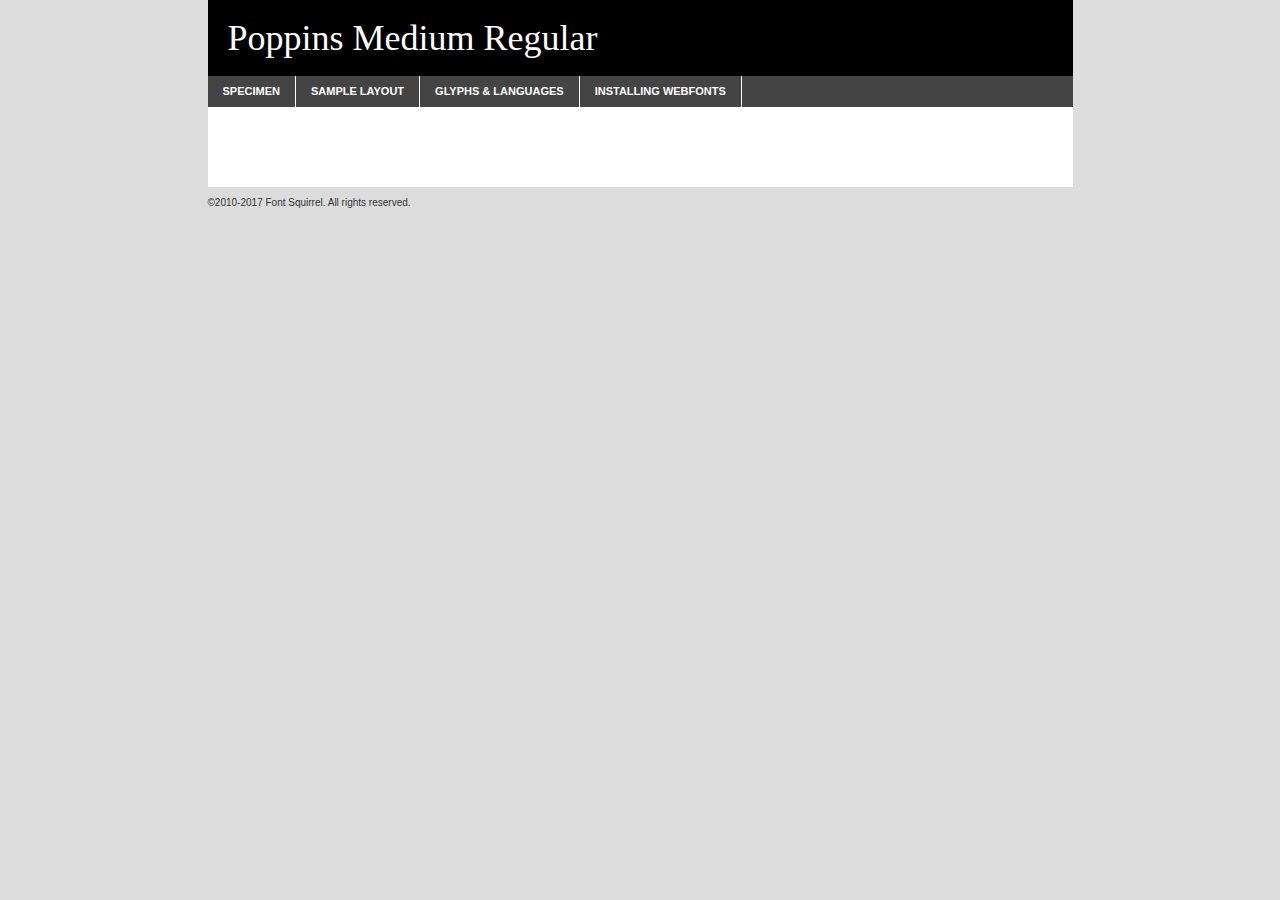
<file: css/poppins-medium-demo.html>
<!DOCTYPE html PUBLIC "-//W3C//DTD XHTML 1.0 Transitional//EN"
	"http://www.w3.org/TR/xhtml1/DTD/xhtml1-transitional.dtd">

<html xmlns="http://www.w3.org/1999/xhtml" xml:lang="en" lang="en">
<head>
	<meta http-equiv="Content-Type" content="text/html; charset=utf-8" />
	<script src="http://ajax.googleapis.com/ajax/libs/jquery/1.7.2/jquery.min.js" type="text/javascript" charset="utf-8"></script>
	<script type="text/javascript">
	(function($){$.fn.easyTabs=function(option){var param=jQuery.extend({fadeSpeed:"fast",defaultContent:1,activeClass:'active'},option);$(this).each(function(){var thisId="#"+this.id;if(param.defaultContent==''){param.defaultContent=1;}
	if(typeof param.defaultContent=="number")
	{var defaultTab=$(thisId+" .tabs li:eq("+(param.defaultContent-1)+") a").attr('href').substr(1);}else{var defaultTab=param.defaultContent;}
	$(thisId+" .tabs li a").each(function(){var tabToHide=$(this).attr('href').substr(1);$("#"+tabToHide).addClass('easytabs-tab-content');});hideAll();changeContent(defaultTab);function hideAll(){$(thisId+" .easytabs-tab-content").hide();}
	function changeContent(tabId){hideAll();$(thisId+" .tabs li").removeClass(param.activeClass);$(thisId+" .tabs li a[href=#"+tabId+"]").closest('li').addClass(param.activeClass);if(param.fadeSpeed!="none")
	{$(thisId+" #"+tabId).fadeIn(param.fadeSpeed);}else{$(thisId+" #"+tabId).show();}}
	$(thisId+" .tabs li").click(function(){var tabId=$(this).find('a').attr('href').substr(1);changeContent(tabId);return false;});});}})(jQuery);
	</script>
	<link rel="stylesheet" href="specimen_files/specimen_stylesheet.css" type="text/css" charset="utf-8" />
	<link rel="stylesheet" href="stylesheet.css" type="text/css" charset="utf-8" />

	<style type="text/css">
					body{
				font-family: 'poppinsmedium';
							}
		</style>

	<title>Poppins Medium Regular Specimen</title>
	
	
	<script type="text/javascript" charset="utf-8">
		$(document).ready(function() {
			$('#container').easyTabs({defaultContent:1});
		});
	</script>
</head>

<body>
<div id="container">
	<div id="header">
		Poppins Medium Regular	</div>
	<ul class="tabs">
		<li><a href="#specimen">Specimen</a></li>
		<li><a href="#layout">Sample Layout</a></li>
				<li><a href="#glyphs">Glyphs &amp; Languages</a></li>
		<li><a href="#installing">Installing Webfonts</a></li>
		
	</ul>
	
	<div id="main_content">

		
			<div id="specimen">
		
				<div class="section">
					<div class="grid12 firstcol">
						<div class="huge">AaBb</div>
					</div>
				</div>
		
				<div class="section">
					<div class="glyph_range">A&#x200B;B&#x200b;C&#x200b;D&#x200b;E&#x200b;F&#x200b;G&#x200b;H&#x200b;I&#x200b;J&#x200b;K&#x200b;L&#x200b;M&#x200b;N&#x200b;O&#x200b;P&#x200b;Q&#x200b;R&#x200b;S&#x200b;T&#x200b;U&#x200b;V&#x200b;W&#x200b;X&#x200b;Y&#x200b;Z&#x200b;a&#x200b;b&#x200b;c&#x200b;d&#x200b;e&#x200b;f&#x200b;g&#x200b;h&#x200b;i&#x200b;j&#x200b;k&#x200b;l&#x200b;m&#x200b;n&#x200b;o&#x200b;p&#x200b;q&#x200b;r&#x200b;s&#x200b;t&#x200b;u&#x200b;v&#x200b;w&#x200b;x&#x200b;y&#x200b;z&#x200b;1&#x200b;2&#x200b;3&#x200b;4&#x200b;5&#x200b;6&#x200b;7&#x200b;8&#x200b;9&#x200b;0&#x200b;&amp;&#x200b;.&#x200b;,&#x200b;?&#x200b;!&#x200b;&#64;&#x200b;(&#x200b;)&#x200b;#&#x200b;$&#x200b;%&#x200b;*&#x200b;+&#x200b;-&#x200b;=&#x200b;:&#x200b;;</div>
				</div>
				<div class="section">
					<div class="grid12 firstcol">
						<table class="sample_table">
							<tr><td>10</td><td class="size10">abcdefghijklmnopqrstuvwxyzABCDEFGHIJKLMNOPQRSTUVWXYZ0123456789abcdefghijklmnopqrstuvwxyzABCDEFGHIJKLMNOPQRSTUVWXYZ0123456789abcdefghijklmnopqrstuvwxyzABCDEFGHIJKLMNOPQRSTUVWXYZ</td></tr>
							<tr><td>11</td><td class="size11">abcdefghijklmnopqrstuvwxyzABCDEFGHIJKLMNOPQRSTUVWXYZ0123456789abcdefghijklmnopqrstuvwxyzABCDEFGHIJKLMNOPQRSTUVWXYZ0123456789abcdefghijklmnopqrstuvwxyzABCDEFGHIJKLMNOPQRSTUVWXYZ</td></tr>
							<tr><td>12</td><td class="size12">abcdefghijklmnopqrstuvwxyzABCDEFGHIJKLMNOPQRSTUVWXYZ0123456789abcdefghijklmnopqrstuvwxyzABCDEFGHIJKLMNOPQRSTUVWXYZ0123456789abcdefghijklmnopqrstuvwxyzABCDEFGHIJKLMNOPQRSTUVWXYZ</td></tr>
							<tr><td>13</td><td class="size13">abcdefghijklmnopqrstuvwxyzABCDEFGHIJKLMNOPQRSTUVWXYZ0123456789abcdefghijklmnopqrstuvwxyzABCDEFGHIJKLMNOPQRSTUVWXYZ0123456789abcdefghijklmnopqrstuvwxyzABCDEFGHIJKLMNOPQRSTUVWXYZ</td></tr>
							<tr><td>14</td><td class="size14">abcdefghijklmnopqrstuvwxyzABCDEFGHIJKLMNOPQRSTUVWXYZ0123456789abcdefghijklmnopqrstuvwxyzABCDEFGHIJKLMNOPQRSTUVWXYZ0123456789abcdefghijklmnopqrstuvwxyzABCDEFGHIJKLMNOPQRSTUVWXYZ</td></tr>
							<tr><td>16</td><td class="size16">abcdefghijklmnopqrstuvwxyzABCDEFGHIJKLMNOPQRSTUVWXYZ0123456789abcdefghijklmnopqrstuvwxyzABCDEFGHIJKLMNOPQRSTUVWXYZ</td></tr>
							<tr><td>18</td><td class="size18">abcdefghijklmnopqrstuvwxyzABCDEFGHIJKLMNOPQRSTUVWXYZ0123456789abcdefghijklmnopqrstuvwxyzABCDEFGHIJKLMNOPQRSTUVWXYZ</td></tr>
							<tr><td>20</td><td class="size20">abcdefghijklmnopqrstuvwxyzABCDEFGHIJKLMNOPQRSTUVWXYZ0123456789abcdefghijklmnopqrstuvwxyzABCDEFGHIJKLMNOPQRSTUVWXYZ</td></tr>
							<tr><td>24</td><td class="size24">abcdefghijklmnopqrstuvwxyzABCDEFGHIJKLMNOPQRSTUVWXYZ0123456789abcdefghijklmnopqrstuvwxyzABCDEFGHIJKLMNOPQRSTUVWXYZ</td></tr>
							<tr><td>30</td><td class="size30">abcdefghijklmnopqrstuvwxyzABCDEFGHIJKLMNOPQRSTUVWXYZ0123456789abcdefghijklmnopqrstuvwxyzABCDEFGHIJKLMNOPQRSTUVWXYZ</td></tr>
							<tr><td>36</td><td class="size36">abcdefghijklmnopqrstuvwxyzABCDEFGHIJKLMNOPQRSTUVWXYZ0123456789abcdefghijklmnopqrstuvwxyzABCDEFGHIJKLMNOPQRSTUVWXYZ</td></tr>
							<tr><td>48</td><td class="size48">abcdefghijklmnopqrstuvwxyzABCDEFGHIJKLMNOPQRSTUVWXYZ0123456789abcdefghijklmnopqrstuvwxyzABCDEFGHIJKLMNOPQRSTUVWXYZ</td></tr>
							<tr><td>60</td><td class="size60">abcdefghijklmnopqrstuvwxyzABCDEFGHIJKLMNOPQRSTUVWXYZ0123456789abcdefghijklmnopqrstuvwxyzABCDEFGHIJKLMNOPQRSTUVWXYZ</td></tr>
							<tr><td>72</td><td class="size72">abcdefghijklmnopqrstuvwxyzABCDEFGHIJKLMNOPQRSTUVWXYZ0123456789abcdefghijklmnopqrstuvwxyzABCDEFGHIJKLMNOPQRSTUVWXYZ</td></tr>
							<tr><td>90</td><td class="size90">abcdefghijklmnopqrstuvwxyzABCDEFGHIJKLMNOPQRSTUVWXYZ0123456789abcdefghijklmnopqrstuvwxyzABCDEFGHIJKLMNOPQRSTUVWXYZ</td></tr>
						</table>
				
					</div>
			
				</div>
		
		
		
								<div class="section" id="bodycomparison">


										<div id="xheight">
				<div class="fontbody">&#x25FC;&#x25FC;&#x25FC;&#x25FC;&#x25FC;&#x25FC;&#x25FC;&#x25FC;&#x25FC;&#x25FC;&#x25FC;&#x25FC;&#x25FC;&#x25FC;&#x25FC;&#x25FC;&#x25FC;&#x25FC;&#x25FC;&#x25FC;&#x25FC;&#x25FC;&#x25FC;&#x25FC;&#x25FC;&#x25FC;&#x25FC;&#x25FC;&#x25FC;&#x25FC;&#x25FC;&#x25FC;&#x25FC;&#x25FC;&#x25FC;&#x25FC;&#x25FC;&#x25FC;&#x25FC;&#x25FC;&#x25FC;&#x25FC;&#x25FC;&#x25FC;&#x25FC;&#x25FC;&#x25FC;&#x25FC;&#x25FC;&#x25FC;&#x25FC;&#x25FC;&#x25FC;&#x25FC;&#x25FC;&#x25FC;&#x25FC;&#x25FC;&#x25FC;&#x25FC;&#x25FC;&#x25FC;&#x25FC;&#x25FC;&#x25FC;&#x25FC;&#x25FC;&#x25FC;&#x25FC;&#x25FC;&#x25FC;&#x25FC;&#x25FC;&#x25FC;&#x25FC;&#x25FC;&#x25FC;&#x25FC;&#x25FC;&#x25FC;&#x25FC;&#x25FC;&#x25FC;&#x25FC;&#x25FC;&#x25FC;&#x25FC;&#x25FC;&#x25FC;&#x25FC;&#x25FC;&#x25FC;&#x25FC;&#x25FC;&#x25FC;&#x25FC;&#x25FC;&#x25FC;&#x25FC;body</div><div class="arialbody">body</div><div class="verdanabody">body</div><div class="georgiabody">body</div></div>
										<div class="fontbody" style="z-index:1">
											body<span>Poppins Medium Regular</span>
										</div>
										<div class="arialbody" style="z-index:1">
											body<span>Arial</span>
										</div>
										<div class="verdanabody" style="z-index:1">
											body<span>Verdana</span>
										</div>
										<div class="georgiabody" style="z-index:1">
											body<span>Georgia</span>
										</div>



								</div>
		
		
				<div class="section psample psample_row1" id="">
					
					<div class="grid2 firstcol">
						<p class="size10"><span>10.</span>Aenean lacinia bibendum nulla sed consectetur. Fusce dapibus, tellus ac cursus commodo, tortor mauris condimentum nibh, ut fermentum massa justo sit amet risus. Nullam id dolor id nibh ultricies vehicula ut id elit. Cum sociis natoque penatibus et magnis dis parturient montes, nascetur ridiculus mus. Nulla vitae elit libero, a pharetra augue.</p>
			
					</div>
					<div class="grid3">
						<p class="size11"><span>11.</span>Aenean lacinia bibendum nulla sed consectetur. Fusce dapibus, tellus ac cursus commodo, tortor mauris condimentum nibh, ut fermentum massa justo sit amet risus. Nullam id dolor id nibh ultricies vehicula ut id elit. Cum sociis natoque penatibus et magnis dis parturient montes, nascetur ridiculus mus. Nulla vitae elit libero, a pharetra augue.</p>
			
					</div>
					<div class="grid3">
						<p class="size12"><span>12.</span>Aenean lacinia bibendum nulla sed consectetur. Fusce dapibus, tellus ac cursus commodo, tortor mauris condimentum nibh, ut fermentum massa justo sit amet risus. Nullam id dolor id nibh ultricies vehicula ut id elit. Cum sociis natoque penatibus et magnis dis parturient montes, nascetur ridiculus mus. Nulla vitae elit libero, a pharetra augue.</p>
			
					</div>
					<div class="grid4">
						<p class="size13"><span>13.</span>Aenean lacinia bibendum nulla sed consectetur. Fusce dapibus, tellus ac cursus commodo, tortor mauris condimentum nibh, ut fermentum massa justo sit amet risus. Nullam id dolor id nibh ultricies vehicula ut id elit. Cum sociis natoque penatibus et magnis dis parturient montes, nascetur ridiculus mus. Nulla vitae elit libero, a pharetra augue.</p>
			
					</div>
					<div class="white_blend"></div>
					
				</div>
				<div class="section psample psample_row2" id="">
					<div class="grid3 firstcol">
						<p class="size14"><span>14.</span>Aenean lacinia bibendum nulla sed consectetur. Fusce dapibus, tellus ac cursus commodo, tortor mauris condimentum nibh, ut fermentum massa justo sit amet risus. Nullam id dolor id nibh ultricies vehicula ut id elit. Cum sociis natoque penatibus et magnis dis parturient montes, nascetur ridiculus mus. Nulla vitae elit libero, a pharetra augue.</p>
			
					</div>
					<div class="grid4">
						<p class="size16"><span>16.</span>Aenean lacinia bibendum nulla sed consectetur. Fusce dapibus, tellus ac cursus commodo, tortor mauris condimentum nibh, ut fermentum massa justo sit amet risus. Nullam id dolor id nibh ultricies vehicula ut id elit. Cum sociis natoque penatibus et magnis dis parturient montes, nascetur ridiculus mus. Nulla vitae elit libero, a pharetra augue.</p>
			
					</div>
					<div class="grid5">
						<p class="size18"><span>18.</span>Aenean lacinia bibendum nulla sed consectetur. Fusce dapibus, tellus ac cursus commodo, tortor mauris condimentum nibh, ut fermentum massa justo sit amet risus. Nullam id dolor id nibh ultricies vehicula ut id elit. Cum sociis natoque penatibus et magnis dis parturient montes, nascetur ridiculus mus. Nulla vitae elit libero, a pharetra augue.</p>
			
					</div>

					<div class="white_blend"></div>

				</div>
				
				<div class="section psample psample_row3" id="">
					<div class="grid5 firstcol">
						<p class="size20"><span>20.</span>Aenean lacinia bibendum nulla sed consectetur. Fusce dapibus, tellus ac cursus commodo, tortor mauris condimentum nibh, ut fermentum massa justo sit amet risus. Nullam id dolor id nibh ultricies vehicula ut id elit. Cum sociis natoque penatibus et magnis dis parturient montes, nascetur ridiculus mus. Nulla vitae elit libero, a pharetra augue.</p>
					</div>
					<div class="grid7">
						<p class="size24"><span>24.</span>Aenean lacinia bibendum nulla sed consectetur. Fusce dapibus, tellus ac cursus commodo, tortor mauris condimentum nibh, ut fermentum massa justo sit amet risus. Nullam id dolor id nibh ultricies vehicula ut id elit. Cum sociis natoque penatibus et magnis dis parturient montes, nascetur ridiculus mus. Nulla vitae elit libero, a pharetra augue.</p>
					</div>
					
					<div class="white_blend"></div>
					
				</div>
				
				<div class="section psample psample_row4" id="">
					<div class="grid12 firstcol">
						<p class="size30"><span>30.</span>Aenean lacinia bibendum nulla sed consectetur. Fusce dapibus, tellus ac cursus commodo, tortor mauris condimentum nibh, ut fermentum massa justo sit amet risus. Nullam id dolor id nibh ultricies vehicula ut id elit. Cum sociis natoque penatibus et magnis dis parturient montes, nascetur ridiculus mus. Nulla vitae elit libero, a pharetra augue.</p>
					</div>
					<div class="white_blend"></div>
					
				</div>
				
				
				
				<div class="section psample psample_row1 fullreverse">
					<div class="grid2 firstcol">
						<p class="size10"><span>10.</span>Aenean lacinia bibendum nulla sed consectetur. Fusce dapibus, tellus ac cursus commodo, tortor mauris condimentum nibh, ut fermentum massa justo sit amet risus. Nullam id dolor id nibh ultricies vehicula ut id elit. Cum sociis natoque penatibus et magnis dis parturient montes, nascetur ridiculus mus. Nulla vitae elit libero, a pharetra augue.</p>
			
					</div>
					<div class="grid3">
						<p class="size11"><span>11.</span>Aenean lacinia bibendum nulla sed consectetur. Fusce dapibus, tellus ac cursus commodo, tortor mauris condimentum nibh, ut fermentum massa justo sit amet risus. Nullam id dolor id nibh ultricies vehicula ut id elit. Cum sociis natoque penatibus et magnis dis parturient montes, nascetur ridiculus mus. Nulla vitae elit libero, a pharetra augue.</p>
			
					</div>
					<div class="grid3">
						<p class="size12"><span>12.</span>Aenean lacinia bibendum nulla sed consectetur. Fusce dapibus, tellus ac cursus commodo, tortor mauris condimentum nibh, ut fermentum massa justo sit amet risus. Nullam id dolor id nibh ultricies vehicula ut id elit. Cum sociis natoque penatibus et magnis dis parturient montes, nascetur ridiculus mus. Nulla vitae elit libero, a pharetra augue.</p>
			
					</div>
					<div class="grid4">
						<p class="size13"><span>13.</span>Aenean lacinia bibendum nulla sed consectetur. Fusce dapibus, tellus ac cursus commodo, tortor mauris condimentum nibh, ut fermentum massa justo sit amet risus. Nullam id dolor id nibh ultricies vehicula ut id elit. Cum sociis natoque penatibus et magnis dis parturient montes, nascetur ridiculus mus. Nulla vitae elit libero, a pharetra augue.</p>
			
					</div>
					<div class="black_blend"></div>
					
				</div>
				
				<div class="section psample psample_row2 fullreverse">
					<div class="grid3 firstcol">
						<p class="size14"><span>14.</span>Aenean lacinia bibendum nulla sed consectetur. Fusce dapibus, tellus ac cursus commodo, tortor mauris condimentum nibh, ut fermentum massa justo sit amet risus. Nullam id dolor id nibh ultricies vehicula ut id elit. Cum sociis natoque penatibus et magnis dis parturient montes, nascetur ridiculus mus. Nulla vitae elit libero, a pharetra augue.</p>
			
					</div>
					<div class="grid4">
						<p class="size16"><span>16.</span>Aenean lacinia bibendum nulla sed consectetur. Fusce dapibus, tellus ac cursus commodo, tortor mauris condimentum nibh, ut fermentum massa justo sit amet risus. Nullam id dolor id nibh ultricies vehicula ut id elit. Cum sociis natoque penatibus et magnis dis parturient montes, nascetur ridiculus mus. Nulla vitae elit libero, a pharetra augue.</p>
			
					</div>
					<div class="grid5">
						<p class="size18"><span>18.</span>Aenean lacinia bibendum nulla sed consectetur. Fusce dapibus, tellus ac cursus commodo, tortor mauris condimentum nibh, ut fermentum massa justo sit amet risus. Nullam id dolor id nibh ultricies vehicula ut id elit. Cum sociis natoque penatibus et magnis dis parturient montes, nascetur ridiculus mus. Nulla vitae elit libero, a pharetra augue.</p>
			
					</div>
					<div class="black_blend"></div>

				</div>
				
				<div class="section psample fullreverse psample_row3" id="">
					<div class="grid5 firstcol">
						<p class="size20"><span>20.</span>Aenean lacinia bibendum nulla sed consectetur. Fusce dapibus, tellus ac cursus commodo, tortor mauris condimentum nibh, ut fermentum massa justo sit amet risus. Nullam id dolor id nibh ultricies vehicula ut id elit. Cum sociis natoque penatibus et magnis dis parturient montes, nascetur ridiculus mus. Nulla vitae elit libero, a pharetra augue.</p>
					</div>
					<div class="grid7">
						<p class="size24"><span>24.</span>Aenean lacinia bibendum nulla sed consectetur. Fusce dapibus, tellus ac cursus commodo, tortor mauris condimentum nibh, ut fermentum massa justo sit amet risus. Nullam id dolor id nibh ultricies vehicula ut id elit. Cum sociis natoque penatibus et magnis dis parturient montes, nascetur ridiculus mus. Nulla vitae elit libero, a pharetra augue.</p>
					</div>
					
					<div class="black_blend"></div>
					
				</div>
				
				<div class="section psample fullreverse psample_row4" id="" style="border-bottom: 20px #000 solid;">
					<div class="grid12 firstcol">
						<p class="size30"><span>30.</span>Aenean lacinia bibendum nulla sed consectetur. Fusce dapibus, tellus ac cursus commodo, tortor mauris condimentum nibh, ut fermentum massa justo sit amet risus. Nullam id dolor id nibh ultricies vehicula ut id elit. Cum sociis natoque penatibus et magnis dis parturient montes, nascetur ridiculus mus. Nulla vitae elit libero, a pharetra augue.</p>
					</div>
					<div class="black_blend"></div>
					
				</div>
				
				
				
				
			</div>
			
			<div id="layout">
				
				<div class="section">
					
					<div class="grid12 firstcol">
						<h1>Lorem Ipsum Dolor</h1>
						<h2>Etiam porta sem malesuada magna mollis euismod</h2>
						
						<p class="byline">By <a href="#link">Aenean Lacinia</a></p>
					</div>
				</div>
				<div class="section">
					<div class="grid8 firstcol">
						<p class="large">Donec sed odio dui. Morbi leo risus, porta ac consectetur ac, vestibulum at eros. Fusce dapibus, tellus ac cursus commodo, tortor mauris condimentum nibh, ut fermentum massa justo sit amet risus. </p>

						
						<h3>Pellentesque ornare sem</h3>

						<p>Maecenas sed diam eget risus varius blandit sit amet non magna. Maecenas faucibus mollis interdum. Donec ullamcorper nulla non metus auctor fringilla. Nullam id dolor id nibh ultricies vehicula ut id elit. Nullam id dolor id nibh ultricies vehicula ut id elit. </p>

						<p>Aenean eu leo quam. Pellentesque ornare sem lacinia quam venenatis vestibulum. Lorem ipsum dolor sit amet, consectetur adipiscing elit. Cum sociis natoque penatibus et magnis dis parturient montes, nascetur ridiculus mus. </p>

						<p>Nulla vitae elit libero, a pharetra augue. Praesent commodo cursus magna, vel scelerisque nisl consectetur et. Aenean lacinia bibendum nulla sed consectetur. </p>

						<p>Nullam quis risus eget urna mollis ornare vel eu leo. Nullam quis risus eget urna mollis ornare vel eu leo. Maecenas sed diam eget risus varius blandit sit amet non magna. Donec ullamcorper nulla non metus auctor fringilla. </p>

						<h3>Cras mattis consectetur</h3>

						<p>Aenean eu leo quam. Pellentesque ornare sem lacinia quam venenatis vestibulum. Aenean lacinia bibendum nulla sed consectetur. Integer posuere erat a ante venenatis dapibus posuere velit aliquet. Cras mattis consectetur purus sit amet fermentum. </p>

						<p>Nullam id dolor id nibh ultricies vehicula ut id elit. Nullam quis risus eget urna mollis ornare vel eu leo. Cras mattis consectetur purus sit amet fermentum.</p>
					</div>
					
					<div class="grid4 sidebar">
						
						<div class="box reverse">
							<p class="last">Nullam quis risus eget urna mollis ornare vel eu leo. Donec ullamcorper nulla non metus auctor fringilla. Cras mattis consectetur purus sit amet fermentum. Sed posuere consectetur est at lobortis. Lorem ipsum dolor sit amet, consectetur adipiscing elit. </p>
						</div>
						
						<p class="caption">Maecenas sed diam eget risus varius.</p>

						<p>Vestibulum id ligula porta felis euismod semper. Integer posuere erat a ante venenatis dapibus posuere velit aliquet. Vestibulum id ligula porta felis euismod semper. Sed posuere consectetur est at lobortis. Maecenas sed diam eget risus varius blandit sit amet non magna. Fusce dapibus, tellus ac cursus commodo, tortor mauris condimentum nibh, ut fermentum massa justo sit amet risus. </p>

					

						<p>Duis mollis, est non commodo luctus, nisi erat porttitor ligula, eget lacinia odio sem nec elit. Aenean lacinia bibendum nulla sed consectetur. Vivamus sagittis lacus vel augue laoreet rutrum faucibus dolor auctor. Aenean lacinia bibendum nulla sed consectetur. Nullam quis risus eget urna mollis ornare vel eu leo. </p>

						<p>Praesent commodo cursus magna, vel scelerisque nisl consectetur et. Donec ullamcorper nulla non metus auctor fringilla. Maecenas faucibus mollis interdum. Fusce dapibus, tellus ac cursus commodo, tortor mauris condimentum nibh, ut fermentum massa justo sit amet risus. </p>

					</div>
				</div>
				
			</div>


			



		<div id="glyphs">
			<div class="section">
				<div class="grid12 firstcol">
			
				<h1>Language Support</h1>
				<p>The subset of Poppins Medium Regular in this kit supports the following languages:<br />
			
					Albanian, Basque, Breton, Chamorro, Danish, Dutch, English, Faroese, Finnish, French, Frisian, Galician, German, Icelandic, Italian, Malagasy, Norwegian, Portuguese, Spanish, Alsatian, Aragonese, Arapaho, Arrernte, Asturian, Aymara, Bislama, Cebuano, Corsican, Fijian, French_creole, Genoese, Gilbertese, Greenlandic, Haitian_creole, Hiligaynon, Hmong, Hopi, Ibanag, Iloko_ilokano, Indonesian, Interglossa_glosa, Interlingua, Irish_gaelic, Jerriais, Lojban, Lombard, Luxembourgeois, Manx, Mohawk, Norfolk_pitcairnese, Occitan, Oromo, Pangasinan, Papiamento, Piedmontese, Potawatomi, Rhaeto-romance, Romansh, Rotokas, Sami_lule, Samoan, Sardinian, Scots_gaelic, Seychelles_creole, Shona, Sicilian, Somali, Southern_ndebele, Swahili, Swati_swazi, Tagalog_filipino_pilipino, Tetum, Tok_pisin, Uyghur_latinized, Volapuk, Walloon, Warlpiri, Xhosa, Yapese, Zulu, Latinbasic, Ubasic, Demo				</p>
				<h1>Glyph Chart</h1>
				<p>The subset of Poppins Medium Regular in this kit includes all the glyphs listed below. Unicode entities are included above each glyph to help you insert individual characters into your layout.</p>
				<div id="glyph_chart">
			
																														 <div><p>&amp;#13;</p>&#13;</div>
																				 <div><p>&amp;#32;</p>&#32;</div>
																				 <div><p>&amp;#33;</p>&#33;</div>
																				 <div><p>&amp;#34;</p>&#34;</div>
																				 <div><p>&amp;#35;</p>&#35;</div>
																				 <div><p>&amp;#36;</p>&#36;</div>
																				 <div><p>&amp;#37;</p>&#37;</div>
																				 <div><p>&amp;#38;</p>&#38;</div>
																				 <div><p>&amp;#39;</p>&#39;</div>
																				 <div><p>&amp;#40;</p>&#40;</div>
																				 <div><p>&amp;#41;</p>&#41;</div>
																				 <div><p>&amp;#42;</p>&#42;</div>
																				 <div><p>&amp;#43;</p>&#43;</div>
																				 <div><p>&amp;#44;</p>&#44;</div>
																				 <div><p>&amp;#45;</p>&#45;</div>
																				 <div><p>&amp;#46;</p>&#46;</div>
																				 <div><p>&amp;#47;</p>&#47;</div>
																				 <div><p>&amp;#48;</p>&#48;</div>
																				 <div><p>&amp;#49;</p>&#49;</div>
																				 <div><p>&amp;#50;</p>&#50;</div>
																				 <div><p>&amp;#51;</p>&#51;</div>
																				 <div><p>&amp;#52;</p>&#52;</div>
																				 <div><p>&amp;#53;</p>&#53;</div>
																				 <div><p>&amp;#54;</p>&#54;</div>
																				 <div><p>&amp;#55;</p>&#55;</div>
																				 <div><p>&amp;#56;</p>&#56;</div>
																				 <div><p>&amp;#57;</p>&#57;</div>
																				 <div><p>&amp;#58;</p>&#58;</div>
																				 <div><p>&amp;#59;</p>&#59;</div>
																				 <div><p>&amp;#60;</p>&#60;</div>
																				 <div><p>&amp;#61;</p>&#61;</div>
																				 <div><p>&amp;#62;</p>&#62;</div>
																				 <div><p>&amp;#63;</p>&#63;</div>
																				 <div><p>&amp;#64;</p>&#64;</div>
																				 <div><p>&amp;#65;</p>&#65;</div>
																				 <div><p>&amp;#66;</p>&#66;</div>
																				 <div><p>&amp;#67;</p>&#67;</div>
																				 <div><p>&amp;#68;</p>&#68;</div>
																				 <div><p>&amp;#69;</p>&#69;</div>
																				 <div><p>&amp;#70;</p>&#70;</div>
																				 <div><p>&amp;#71;</p>&#71;</div>
																				 <div><p>&amp;#72;</p>&#72;</div>
																				 <div><p>&amp;#73;</p>&#73;</div>
																				 <div><p>&amp;#74;</p>&#74;</div>
																				 <div><p>&amp;#75;</p>&#75;</div>
																				 <div><p>&amp;#76;</p>&#76;</div>
																				 <div><p>&amp;#77;</p>&#77;</div>
																				 <div><p>&amp;#78;</p>&#78;</div>
																				 <div><p>&amp;#79;</p>&#79;</div>
																				 <div><p>&amp;#80;</p>&#80;</div>
																				 <div><p>&amp;#81;</p>&#81;</div>
																				 <div><p>&amp;#82;</p>&#82;</div>
																				 <div><p>&amp;#83;</p>&#83;</div>
																				 <div><p>&amp;#84;</p>&#84;</div>
																				 <div><p>&amp;#85;</p>&#85;</div>
																				 <div><p>&amp;#86;</p>&#86;</div>
																				 <div><p>&amp;#87;</p>&#87;</div>
																				 <div><p>&amp;#88;</p>&#88;</div>
																				 <div><p>&amp;#89;</p>&#89;</div>
																				 <div><p>&amp;#90;</p>&#90;</div>
																				 <div><p>&amp;#91;</p>&#91;</div>
																				 <div><p>&amp;#92;</p>&#92;</div>
																				 <div><p>&amp;#93;</p>&#93;</div>
																				 <div><p>&amp;#94;</p>&#94;</div>
																				 <div><p>&amp;#95;</p>&#95;</div>
																				 <div><p>&amp;#96;</p>&#96;</div>
																				 <div><p>&amp;#97;</p>&#97;</div>
																				 <div><p>&amp;#98;</p>&#98;</div>
																				 <div><p>&amp;#99;</p>&#99;</div>
																				 <div><p>&amp;#100;</p>&#100;</div>
																				 <div><p>&amp;#101;</p>&#101;</div>
																				 <div><p>&amp;#102;</p>&#102;</div>
																				 <div><p>&amp;#103;</p>&#103;</div>
																				 <div><p>&amp;#104;</p>&#104;</div>
																				 <div><p>&amp;#105;</p>&#105;</div>
																				 <div><p>&amp;#106;</p>&#106;</div>
																				 <div><p>&amp;#107;</p>&#107;</div>
																				 <div><p>&amp;#108;</p>&#108;</div>
																				 <div><p>&amp;#109;</p>&#109;</div>
																				 <div><p>&amp;#110;</p>&#110;</div>
																				 <div><p>&amp;#111;</p>&#111;</div>
																				 <div><p>&amp;#112;</p>&#112;</div>
																				 <div><p>&amp;#113;</p>&#113;</div>
																				 <div><p>&amp;#114;</p>&#114;</div>
																				 <div><p>&amp;#115;</p>&#115;</div>
																				 <div><p>&amp;#116;</p>&#116;</div>
																				 <div><p>&amp;#117;</p>&#117;</div>
																				 <div><p>&amp;#118;</p>&#118;</div>
																				 <div><p>&amp;#119;</p>&#119;</div>
																				 <div><p>&amp;#120;</p>&#120;</div>
																				 <div><p>&amp;#121;</p>&#121;</div>
																				 <div><p>&amp;#122;</p>&#122;</div>
																				 <div><p>&amp;#123;</p>&#123;</div>
																				 <div><p>&amp;#124;</p>&#124;</div>
																				 <div><p>&amp;#125;</p>&#125;</div>
																				 <div><p>&amp;#126;</p>&#126;</div>
																				 <div><p>&amp;#160;</p>&#160;</div>
																				 <div><p>&amp;#161;</p>&#161;</div>
																				 <div><p>&amp;#162;</p>&#162;</div>
																				 <div><p>&amp;#163;</p>&#163;</div>
																				 <div><p>&amp;#164;</p>&#164;</div>
																				 <div><p>&amp;#165;</p>&#165;</div>
																				 <div><p>&amp;#166;</p>&#166;</div>
																				 <div><p>&amp;#167;</p>&#167;</div>
																				 <div><p>&amp;#168;</p>&#168;</div>
																				 <div><p>&amp;#169;</p>&#169;</div>
																				 <div><p>&amp;#170;</p>&#170;</div>
																				 <div><p>&amp;#171;</p>&#171;</div>
																				 <div><p>&amp;#172;</p>&#172;</div>
																				 <div><p>&amp;#173;</p>&#173;</div>
																				 <div><p>&amp;#174;</p>&#174;</div>
																				 <div><p>&amp;#175;</p>&#175;</div>
																				 <div><p>&amp;#176;</p>&#176;</div>
																				 <div><p>&amp;#177;</p>&#177;</div>
																				 <div><p>&amp;#178;</p>&#178;</div>
																				 <div><p>&amp;#179;</p>&#179;</div>
																				 <div><p>&amp;#180;</p>&#180;</div>
																				 <div><p>&amp;#181;</p>&#181;</div>
																				 <div><p>&amp;#182;</p>&#182;</div>
																				 <div><p>&amp;#183;</p>&#183;</div>
																				 <div><p>&amp;#184;</p>&#184;</div>
																				 <div><p>&amp;#185;</p>&#185;</div>
																				 <div><p>&amp;#186;</p>&#186;</div>
																				 <div><p>&amp;#187;</p>&#187;</div>
																				 <div><p>&amp;#188;</p>&#188;</div>
																				 <div><p>&amp;#189;</p>&#189;</div>
																				 <div><p>&amp;#190;</p>&#190;</div>
																				 <div><p>&amp;#191;</p>&#191;</div>
																				 <div><p>&amp;#192;</p>&#192;</div>
																				 <div><p>&amp;#193;</p>&#193;</div>
																				 <div><p>&amp;#194;</p>&#194;</div>
																				 <div><p>&amp;#195;</p>&#195;</div>
																				 <div><p>&amp;#196;</p>&#196;</div>
																				 <div><p>&amp;#197;</p>&#197;</div>
																				 <div><p>&amp;#198;</p>&#198;</div>
																				 <div><p>&amp;#199;</p>&#199;</div>
																				 <div><p>&amp;#200;</p>&#200;</div>
																				 <div><p>&amp;#201;</p>&#201;</div>
																				 <div><p>&amp;#202;</p>&#202;</div>
																				 <div><p>&amp;#203;</p>&#203;</div>
																				 <div><p>&amp;#204;</p>&#204;</div>
																				 <div><p>&amp;#205;</p>&#205;</div>
																				 <div><p>&amp;#206;</p>&#206;</div>
																				 <div><p>&amp;#207;</p>&#207;</div>
																				 <div><p>&amp;#208;</p>&#208;</div>
																				 <div><p>&amp;#209;</p>&#209;</div>
																				 <div><p>&amp;#210;</p>&#210;</div>
																				 <div><p>&amp;#211;</p>&#211;</div>
																				 <div><p>&amp;#212;</p>&#212;</div>
																				 <div><p>&amp;#213;</p>&#213;</div>
																				 <div><p>&amp;#214;</p>&#214;</div>
																				 <div><p>&amp;#215;</p>&#215;</div>
																				 <div><p>&amp;#216;</p>&#216;</div>
																				 <div><p>&amp;#217;</p>&#217;</div>
																				 <div><p>&amp;#218;</p>&#218;</div>
																				 <div><p>&amp;#219;</p>&#219;</div>
																				 <div><p>&amp;#220;</p>&#220;</div>
																				 <div><p>&amp;#221;</p>&#221;</div>
																				 <div><p>&amp;#222;</p>&#222;</div>
																				 <div><p>&amp;#223;</p>&#223;</div>
																				 <div><p>&amp;#224;</p>&#224;</div>
																				 <div><p>&amp;#225;</p>&#225;</div>
																				 <div><p>&amp;#226;</p>&#226;</div>
																				 <div><p>&amp;#227;</p>&#227;</div>
																				 <div><p>&amp;#228;</p>&#228;</div>
																				 <div><p>&amp;#229;</p>&#229;</div>
																				 <div><p>&amp;#230;</p>&#230;</div>
																				 <div><p>&amp;#231;</p>&#231;</div>
																				 <div><p>&amp;#232;</p>&#232;</div>
																				 <div><p>&amp;#233;</p>&#233;</div>
																				 <div><p>&amp;#234;</p>&#234;</div>
																				 <div><p>&amp;#235;</p>&#235;</div>
																				 <div><p>&amp;#236;</p>&#236;</div>
																				 <div><p>&amp;#237;</p>&#237;</div>
																				 <div><p>&amp;#238;</p>&#238;</div>
																				 <div><p>&amp;#239;</p>&#239;</div>
																				 <div><p>&amp;#240;</p>&#240;</div>
																				 <div><p>&amp;#241;</p>&#241;</div>
																				 <div><p>&amp;#242;</p>&#242;</div>
																				 <div><p>&amp;#243;</p>&#243;</div>
																				 <div><p>&amp;#244;</p>&#244;</div>
																				 <div><p>&amp;#245;</p>&#245;</div>
																				 <div><p>&amp;#246;</p>&#246;</div>
																				 <div><p>&amp;#247;</p>&#247;</div>
																				 <div><p>&amp;#248;</p>&#248;</div>
																				 <div><p>&amp;#249;</p>&#249;</div>
																				 <div><p>&amp;#250;</p>&#250;</div>
																				 <div><p>&amp;#251;</p>&#251;</div>
																				 <div><p>&amp;#252;</p>&#252;</div>
																				 <div><p>&amp;#253;</p>&#253;</div>
																				 <div><p>&amp;#254;</p>&#254;</div>
																				 <div><p>&amp;#255;</p>&#255;</div>
																				 <div><p>&amp;#338;</p>&#338;</div>
																				 <div><p>&amp;#339;</p>&#339;</div>
																				 <div><p>&amp;#376;</p>&#376;</div>
																				 <div><p>&amp;#710;</p>&#710;</div>
																				 <div><p>&amp;#732;</p>&#732;</div>
																				 <div><p>&amp;#8192;</p>&#8192;</div>
																				 <div><p>&amp;#8193;</p>&#8193;</div>
																				 <div><p>&amp;#8194;</p>&#8194;</div>
																				 <div><p>&amp;#8195;</p>&#8195;</div>
																				 <div><p>&amp;#8196;</p>&#8196;</div>
																				 <div><p>&amp;#8197;</p>&#8197;</div>
																				 <div><p>&amp;#8198;</p>&#8198;</div>
																				 <div><p>&amp;#8199;</p>&#8199;</div>
																				 <div><p>&amp;#8200;</p>&#8200;</div>
																				 <div><p>&amp;#8201;</p>&#8201;</div>
																				 <div><p>&amp;#8202;</p>&#8202;</div>
																				 <div><p>&amp;#8208;</p>&#8208;</div>
																				 <div><p>&amp;#8209;</p>&#8209;</div>
																				 <div><p>&amp;#8210;</p>&#8210;</div>
																				 <div><p>&amp;#8211;</p>&#8211;</div>
																				 <div><p>&amp;#8212;</p>&#8212;</div>
																				 <div><p>&amp;#8216;</p>&#8216;</div>
																				 <div><p>&amp;#8217;</p>&#8217;</div>
																				 <div><p>&amp;#8218;</p>&#8218;</div>
																				 <div><p>&amp;#8220;</p>&#8220;</div>
																				 <div><p>&amp;#8221;</p>&#8221;</div>
																				 <div><p>&amp;#8222;</p>&#8222;</div>
																				 <div><p>&amp;#8226;</p>&#8226;</div>
																				 <div><p>&amp;#8230;</p>&#8230;</div>
																				 <div><p>&amp;#8239;</p>&#8239;</div>
																				 <div><p>&amp;#8249;</p>&#8249;</div>
																				 <div><p>&amp;#8250;</p>&#8250;</div>
																				 <div><p>&amp;#8287;</p>&#8287;</div>
																				 <div><p>&amp;#8364;</p>&#8364;</div>
																				 <div><p>&amp;#8482;</p>&#8482;</div>
																				 <div><p>&amp;#9724;</p>&#9724;</div>
																				 <div><p>&amp;#64257;</p>&#64257;</div>
																				 <div><p>&amp;#64258;</p>&#64258;</div>
																																																</div>	
				</div>
		
		
			</div>
		</div>
		
		
		<div id="specs">
			
		</div>
	
		<div id="installing">
			<div class="section">
				<div class="grid7 firstcol">
					<h1>Installing Webfonts</h1>
					
					<p>Webfonts are supported by all major browser platforms but not all in the same way. There are currently four different font formats that must be included in order to target all browsers. This includes TTF, WOFF, EOT and SVG.</p>
					
					<h2>1. Upload your webfonts</h2>
					<p>You must upload your webfont kit to your website. They should be in or near the same directory as your CSS files.</p>
					
					<h2>2. Include the webfont stylesheet</h2>
					<p>A special CSS @font-face declaration helps the various browsers select the appropriate font it needs without causing you a bunch of headaches. Learn more about this syntax by reading the <a href="https://www.fontspring.com/blog/further-hardening-of-the-bulletproof-syntax">Fontspring blog post</a> about it. The code for it is as follows:</p>


<code>
@font-face{ 
	font-family: 'MyWebFont';
	src: url('WebFont.eot');
	src: url('WebFont.eot?#iefix') format('embedded-opentype'),
	     url('WebFont.woff') format('woff'),
	     url('WebFont.ttf') format('truetype'),
	     url('WebFont.svg#webfont') format('svg');
}
</code>

	<p>We've already gone ahead and generated the code for you. All you have to do is link to the stylesheet in your HTML, like this:</p>
	<code>&lt;link rel=&quot;stylesheet&quot; href=&quot;stylesheet.css&quot; type=&quot;text/css&quot; charset=&quot;utf-8&quot; /&gt;</code>

					<h2>3. Modify your own stylesheet</h2>
					<p>To take advantage of your new fonts, you must tell your stylesheet to use them. Look at the original @font-face declaration above and find the property called "font-family." The name linked there will be what you use to reference the font. Prepend that webfont name to the font stack in the "font-family" property, inside the selector you want to change. For example:</p>
<code>p { font-family: 'WebFont', Arial, sans-serif; }</code>

<h2>4. Test</h2>
<p>Getting webfonts to work cross-browser <em>can</em> be tricky. Use the information in the sidebar to help you if you find that fonts aren't loading in a particular browser.</p>
				</div>
				
				<div class="grid5 sidebar">
					<div class="box">
						<h2>Troubleshooting<br />Font-Face Problems</h2>
						<p>Having trouble getting your webfonts to load in your new website? Here are some tips to sort out what might be the problem.</p>

						<h3>Fonts not showing in any browser</h3>

						<p>This sounds like you need to work on the plumbing. You either did not upload the fonts to the correct directory, or you did not link the fonts properly in the CSS. If you've confirmed that all this is correct and you still have a problem, take a look at your .htaccess file and see if requests are getting intercepted.</p>

						<h3>Fonts not loading in iPhone or iPad</h3>

						<p>The most common problem here is that you are serving the fonts from an IIS server. IIS refuses to serve files that have unknown MIME types. If that is the case, you must set the MIME type for SVG to "image/svg+xml" in the server settings. Follow these instructions from Microsoft if you need help.</p>

						<h3>Fonts not loading in Firefox</h3>

						<p>The primary reason for this failure? You are still using a version Firefox older than 3.5. So upgrade already! If that isn't it, then you are very likely serving fonts from a different domain. Firefox requires that all font assets be served from the same domain. Lastly it is possible that you need to add WOFF to your list of MIME types (if you are serving via IIS.)</p>

						<h3>Fonts not loading in IE</h3>

						<p>Are you looking at Internet Explorer on an actual Windows machine or are you cheating by using a service like Adobe BrowserLab? Many of these screenshot services do not render @font-face for IE. Best to test it on a real machine.</p>

						<h3>Fonts not loading in IE9</h3>

						<p>IE9, like Firefox, requires that fonts be served from the same domain as the website. Make sure that is the case.</p>
					</div>
				</div>
			</div>
			
		</div>
	
	</div>
	<div id="footer">
		<p>&copy;2010-2017 Font Squirrel. All rights reserved.</p>
	</div>
</div>
</body>
</html>
</file>
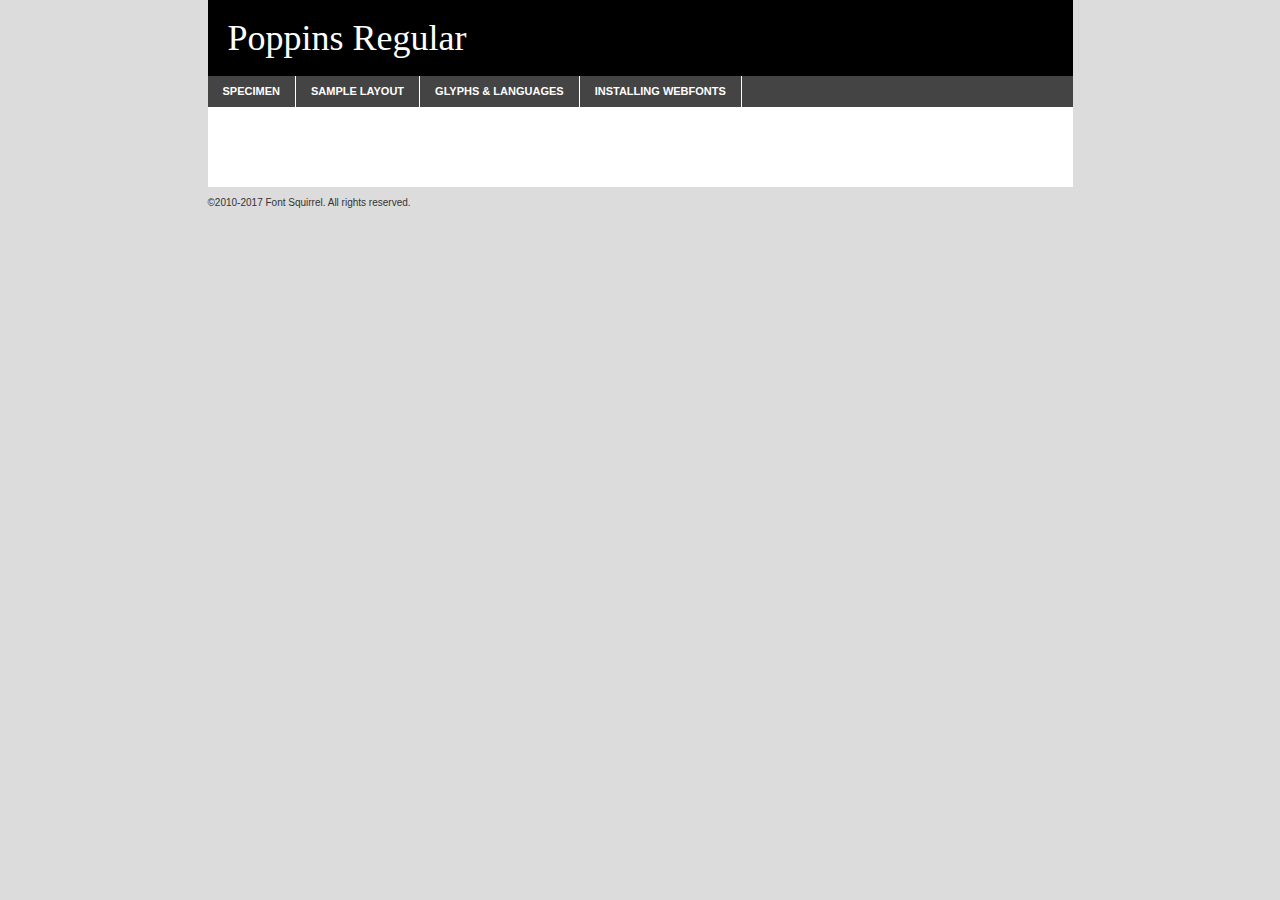
<file: css/poppins-regular-demo.html>
<!DOCTYPE html PUBLIC "-//W3C//DTD XHTML 1.0 Transitional//EN"
	"http://www.w3.org/TR/xhtml1/DTD/xhtml1-transitional.dtd">

<html xmlns="http://www.w3.org/1999/xhtml" xml:lang="en" lang="en">
<head>
	<meta http-equiv="Content-Type" content="text/html; charset=utf-8" />
	<script src="http://ajax.googleapis.com/ajax/libs/jquery/1.7.2/jquery.min.js" type="text/javascript" charset="utf-8"></script>
	<script type="text/javascript">
	(function($){$.fn.easyTabs=function(option){var param=jQuery.extend({fadeSpeed:"fast",defaultContent:1,activeClass:'active'},option);$(this).each(function(){var thisId="#"+this.id;if(param.defaultContent==''){param.defaultContent=1;}
	if(typeof param.defaultContent=="number")
	{var defaultTab=$(thisId+" .tabs li:eq("+(param.defaultContent-1)+") a").attr('href').substr(1);}else{var defaultTab=param.defaultContent;}
	$(thisId+" .tabs li a").each(function(){var tabToHide=$(this).attr('href').substr(1);$("#"+tabToHide).addClass('easytabs-tab-content');});hideAll();changeContent(defaultTab);function hideAll(){$(thisId+" .easytabs-tab-content").hide();}
	function changeContent(tabId){hideAll();$(thisId+" .tabs li").removeClass(param.activeClass);$(thisId+" .tabs li a[href=#"+tabId+"]").closest('li').addClass(param.activeClass);if(param.fadeSpeed!="none")
	{$(thisId+" #"+tabId).fadeIn(param.fadeSpeed);}else{$(thisId+" #"+tabId).show();}}
	$(thisId+" .tabs li").click(function(){var tabId=$(this).find('a').attr('href').substr(1);changeContent(tabId);return false;});});}})(jQuery);
	</script>
	<link rel="stylesheet" href="specimen_files/specimen_stylesheet.css" type="text/css" charset="utf-8" />
	<link rel="stylesheet" href="stylesheet.css" type="text/css" charset="utf-8" />

	<style type="text/css">
					body{
				font-family: 'poppinsregular';
							}
		</style>

	<title>Poppins Regular Specimen</title>
	
	
	<script type="text/javascript" charset="utf-8">
		$(document).ready(function() {
			$('#container').easyTabs({defaultContent:1});
		});
	</script>
</head>

<body>
<div id="container">
	<div id="header">
		Poppins Regular	</div>
	<ul class="tabs">
		<li><a href="#specimen">Specimen</a></li>
		<li><a href="#layout">Sample Layout</a></li>
				<li><a href="#glyphs">Glyphs &amp; Languages</a></li>
		<li><a href="#installing">Installing Webfonts</a></li>
		
	</ul>
	
	<div id="main_content">

		
			<div id="specimen">
		
				<div class="section">
					<div class="grid12 firstcol">
						<div class="huge">AaBb</div>
					</div>
				</div>
		
				<div class="section">
					<div class="glyph_range">A&#x200B;B&#x200b;C&#x200b;D&#x200b;E&#x200b;F&#x200b;G&#x200b;H&#x200b;I&#x200b;J&#x200b;K&#x200b;L&#x200b;M&#x200b;N&#x200b;O&#x200b;P&#x200b;Q&#x200b;R&#x200b;S&#x200b;T&#x200b;U&#x200b;V&#x200b;W&#x200b;X&#x200b;Y&#x200b;Z&#x200b;a&#x200b;b&#x200b;c&#x200b;d&#x200b;e&#x200b;f&#x200b;g&#x200b;h&#x200b;i&#x200b;j&#x200b;k&#x200b;l&#x200b;m&#x200b;n&#x200b;o&#x200b;p&#x200b;q&#x200b;r&#x200b;s&#x200b;t&#x200b;u&#x200b;v&#x200b;w&#x200b;x&#x200b;y&#x200b;z&#x200b;1&#x200b;2&#x200b;3&#x200b;4&#x200b;5&#x200b;6&#x200b;7&#x200b;8&#x200b;9&#x200b;0&#x200b;&amp;&#x200b;.&#x200b;,&#x200b;?&#x200b;!&#x200b;&#64;&#x200b;(&#x200b;)&#x200b;#&#x200b;$&#x200b;%&#x200b;*&#x200b;+&#x200b;-&#x200b;=&#x200b;:&#x200b;;</div>
				</div>
				<div class="section">
					<div class="grid12 firstcol">
						<table class="sample_table">
							<tr><td>10</td><td class="size10">abcdefghijklmnopqrstuvwxyzABCDEFGHIJKLMNOPQRSTUVWXYZ0123456789abcdefghijklmnopqrstuvwxyzABCDEFGHIJKLMNOPQRSTUVWXYZ0123456789abcdefghijklmnopqrstuvwxyzABCDEFGHIJKLMNOPQRSTUVWXYZ</td></tr>
							<tr><td>11</td><td class="size11">abcdefghijklmnopqrstuvwxyzABCDEFGHIJKLMNOPQRSTUVWXYZ0123456789abcdefghijklmnopqrstuvwxyzABCDEFGHIJKLMNOPQRSTUVWXYZ0123456789abcdefghijklmnopqrstuvwxyzABCDEFGHIJKLMNOPQRSTUVWXYZ</td></tr>
							<tr><td>12</td><td class="size12">abcdefghijklmnopqrstuvwxyzABCDEFGHIJKLMNOPQRSTUVWXYZ0123456789abcdefghijklmnopqrstuvwxyzABCDEFGHIJKLMNOPQRSTUVWXYZ0123456789abcdefghijklmnopqrstuvwxyzABCDEFGHIJKLMNOPQRSTUVWXYZ</td></tr>
							<tr><td>13</td><td class="size13">abcdefghijklmnopqrstuvwxyzABCDEFGHIJKLMNOPQRSTUVWXYZ0123456789abcdefghijklmnopqrstuvwxyzABCDEFGHIJKLMNOPQRSTUVWXYZ0123456789abcdefghijklmnopqrstuvwxyzABCDEFGHIJKLMNOPQRSTUVWXYZ</td></tr>
							<tr><td>14</td><td class="size14">abcdefghijklmnopqrstuvwxyzABCDEFGHIJKLMNOPQRSTUVWXYZ0123456789abcdefghijklmnopqrstuvwxyzABCDEFGHIJKLMNOPQRSTUVWXYZ0123456789abcdefghijklmnopqrstuvwxyzABCDEFGHIJKLMNOPQRSTUVWXYZ</td></tr>
							<tr><td>16</td><td class="size16">abcdefghijklmnopqrstuvwxyzABCDEFGHIJKLMNOPQRSTUVWXYZ0123456789abcdefghijklmnopqrstuvwxyzABCDEFGHIJKLMNOPQRSTUVWXYZ</td></tr>
							<tr><td>18</td><td class="size18">abcdefghijklmnopqrstuvwxyzABCDEFGHIJKLMNOPQRSTUVWXYZ0123456789abcdefghijklmnopqrstuvwxyzABCDEFGHIJKLMNOPQRSTUVWXYZ</td></tr>
							<tr><td>20</td><td class="size20">abcdefghijklmnopqrstuvwxyzABCDEFGHIJKLMNOPQRSTUVWXYZ0123456789abcdefghijklmnopqrstuvwxyzABCDEFGHIJKLMNOPQRSTUVWXYZ</td></tr>
							<tr><td>24</td><td class="size24">abcdefghijklmnopqrstuvwxyzABCDEFGHIJKLMNOPQRSTUVWXYZ0123456789abcdefghijklmnopqrstuvwxyzABCDEFGHIJKLMNOPQRSTUVWXYZ</td></tr>
							<tr><td>30</td><td class="size30">abcdefghijklmnopqrstuvwxyzABCDEFGHIJKLMNOPQRSTUVWXYZ0123456789abcdefghijklmnopqrstuvwxyzABCDEFGHIJKLMNOPQRSTUVWXYZ</td></tr>
							<tr><td>36</td><td class="size36">abcdefghijklmnopqrstuvwxyzABCDEFGHIJKLMNOPQRSTUVWXYZ0123456789abcdefghijklmnopqrstuvwxyzABCDEFGHIJKLMNOPQRSTUVWXYZ</td></tr>
							<tr><td>48</td><td class="size48">abcdefghijklmnopqrstuvwxyzABCDEFGHIJKLMNOPQRSTUVWXYZ0123456789abcdefghijklmnopqrstuvwxyzABCDEFGHIJKLMNOPQRSTUVWXYZ</td></tr>
							<tr><td>60</td><td class="size60">abcdefghijklmnopqrstuvwxyzABCDEFGHIJKLMNOPQRSTUVWXYZ0123456789abcdefghijklmnopqrstuvwxyzABCDEFGHIJKLMNOPQRSTUVWXYZ</td></tr>
							<tr><td>72</td><td class="size72">abcdefghijklmnopqrstuvwxyzABCDEFGHIJKLMNOPQRSTUVWXYZ0123456789abcdefghijklmnopqrstuvwxyzABCDEFGHIJKLMNOPQRSTUVWXYZ</td></tr>
							<tr><td>90</td><td class="size90">abcdefghijklmnopqrstuvwxyzABCDEFGHIJKLMNOPQRSTUVWXYZ0123456789abcdefghijklmnopqrstuvwxyzABCDEFGHIJKLMNOPQRSTUVWXYZ</td></tr>
						</table>
				
					</div>
			
				</div>
		
		
		
								<div class="section" id="bodycomparison">


										<div id="xheight">
				<div class="fontbody">&#x25FC;&#x25FC;&#x25FC;&#x25FC;&#x25FC;&#x25FC;&#x25FC;&#x25FC;&#x25FC;&#x25FC;&#x25FC;&#x25FC;&#x25FC;&#x25FC;&#x25FC;&#x25FC;&#x25FC;&#x25FC;&#x25FC;&#x25FC;&#x25FC;&#x25FC;&#x25FC;&#x25FC;&#x25FC;&#x25FC;&#x25FC;&#x25FC;&#x25FC;&#x25FC;&#x25FC;&#x25FC;&#x25FC;&#x25FC;&#x25FC;&#x25FC;&#x25FC;&#x25FC;&#x25FC;&#x25FC;&#x25FC;&#x25FC;&#x25FC;&#x25FC;&#x25FC;&#x25FC;&#x25FC;&#x25FC;&#x25FC;&#x25FC;&#x25FC;&#x25FC;&#x25FC;&#x25FC;&#x25FC;&#x25FC;&#x25FC;&#x25FC;&#x25FC;&#x25FC;&#x25FC;&#x25FC;&#x25FC;&#x25FC;&#x25FC;&#x25FC;&#x25FC;&#x25FC;&#x25FC;&#x25FC;&#x25FC;&#x25FC;&#x25FC;&#x25FC;&#x25FC;&#x25FC;&#x25FC;&#x25FC;&#x25FC;&#x25FC;&#x25FC;&#x25FC;&#x25FC;&#x25FC;&#x25FC;&#x25FC;&#x25FC;&#x25FC;&#x25FC;&#x25FC;&#x25FC;&#x25FC;&#x25FC;&#x25FC;&#x25FC;&#x25FC;&#x25FC;&#x25FC;&#x25FC;body</div><div class="arialbody">body</div><div class="verdanabody">body</div><div class="georgiabody">body</div></div>
										<div class="fontbody" style="z-index:1">
											body<span>Poppins Regular</span>
										</div>
										<div class="arialbody" style="z-index:1">
											body<span>Arial</span>
										</div>
										<div class="verdanabody" style="z-index:1">
											body<span>Verdana</span>
										</div>
										<div class="georgiabody" style="z-index:1">
											body<span>Georgia</span>
										</div>



								</div>
		
		
				<div class="section psample psample_row1" id="">
					
					<div class="grid2 firstcol">
						<p class="size10"><span>10.</span>Aenean lacinia bibendum nulla sed consectetur. Fusce dapibus, tellus ac cursus commodo, tortor mauris condimentum nibh, ut fermentum massa justo sit amet risus. Nullam id dolor id nibh ultricies vehicula ut id elit. Cum sociis natoque penatibus et magnis dis parturient montes, nascetur ridiculus mus. Nulla vitae elit libero, a pharetra augue.</p>
			
					</div>
					<div class="grid3">
						<p class="size11"><span>11.</span>Aenean lacinia bibendum nulla sed consectetur. Fusce dapibus, tellus ac cursus commodo, tortor mauris condimentum nibh, ut fermentum massa justo sit amet risus. Nullam id dolor id nibh ultricies vehicula ut id elit. Cum sociis natoque penatibus et magnis dis parturient montes, nascetur ridiculus mus. Nulla vitae elit libero, a pharetra augue.</p>
			
					</div>
					<div class="grid3">
						<p class="size12"><span>12.</span>Aenean lacinia bibendum nulla sed consectetur. Fusce dapibus, tellus ac cursus commodo, tortor mauris condimentum nibh, ut fermentum massa justo sit amet risus. Nullam id dolor id nibh ultricies vehicula ut id elit. Cum sociis natoque penatibus et magnis dis parturient montes, nascetur ridiculus mus. Nulla vitae elit libero, a pharetra augue.</p>
			
					</div>
					<div class="grid4">
						<p class="size13"><span>13.</span>Aenean lacinia bibendum nulla sed consectetur. Fusce dapibus, tellus ac cursus commodo, tortor mauris condimentum nibh, ut fermentum massa justo sit amet risus. Nullam id dolor id nibh ultricies vehicula ut id elit. Cum sociis natoque penatibus et magnis dis parturient montes, nascetur ridiculus mus. Nulla vitae elit libero, a pharetra augue.</p>
			
					</div>
					<div class="white_blend"></div>
					
				</div>
				<div class="section psample psample_row2" id="">
					<div class="grid3 firstcol">
						<p class="size14"><span>14.</span>Aenean lacinia bibendum nulla sed consectetur. Fusce dapibus, tellus ac cursus commodo, tortor mauris condimentum nibh, ut fermentum massa justo sit amet risus. Nullam id dolor id nibh ultricies vehicula ut id elit. Cum sociis natoque penatibus et magnis dis parturient montes, nascetur ridiculus mus. Nulla vitae elit libero, a pharetra augue.</p>
			
					</div>
					<div class="grid4">
						<p class="size16"><span>16.</span>Aenean lacinia bibendum nulla sed consectetur. Fusce dapibus, tellus ac cursus commodo, tortor mauris condimentum nibh, ut fermentum massa justo sit amet risus. Nullam id dolor id nibh ultricies vehicula ut id elit. Cum sociis natoque penatibus et magnis dis parturient montes, nascetur ridiculus mus. Nulla vitae elit libero, a pharetra augue.</p>
			
					</div>
					<div class="grid5">
						<p class="size18"><span>18.</span>Aenean lacinia bibendum nulla sed consectetur. Fusce dapibus, tellus ac cursus commodo, tortor mauris condimentum nibh, ut fermentum massa justo sit amet risus. Nullam id dolor id nibh ultricies vehicula ut id elit. Cum sociis natoque penatibus et magnis dis parturient montes, nascetur ridiculus mus. Nulla vitae elit libero, a pharetra augue.</p>
			
					</div>

					<div class="white_blend"></div>

				</div>
				
				<div class="section psample psample_row3" id="">
					<div class="grid5 firstcol">
						<p class="size20"><span>20.</span>Aenean lacinia bibendum nulla sed consectetur. Fusce dapibus, tellus ac cursus commodo, tortor mauris condimentum nibh, ut fermentum massa justo sit amet risus. Nullam id dolor id nibh ultricies vehicula ut id elit. Cum sociis natoque penatibus et magnis dis parturient montes, nascetur ridiculus mus. Nulla vitae elit libero, a pharetra augue.</p>
					</div>
					<div class="grid7">
						<p class="size24"><span>24.</span>Aenean lacinia bibendum nulla sed consectetur. Fusce dapibus, tellus ac cursus commodo, tortor mauris condimentum nibh, ut fermentum massa justo sit amet risus. Nullam id dolor id nibh ultricies vehicula ut id elit. Cum sociis natoque penatibus et magnis dis parturient montes, nascetur ridiculus mus. Nulla vitae elit libero, a pharetra augue.</p>
					</div>
					
					<div class="white_blend"></div>
					
				</div>
				
				<div class="section psample psample_row4" id="">
					<div class="grid12 firstcol">
						<p class="size30"><span>30.</span>Aenean lacinia bibendum nulla sed consectetur. Fusce dapibus, tellus ac cursus commodo, tortor mauris condimentum nibh, ut fermentum massa justo sit amet risus. Nullam id dolor id nibh ultricies vehicula ut id elit. Cum sociis natoque penatibus et magnis dis parturient montes, nascetur ridiculus mus. Nulla vitae elit libero, a pharetra augue.</p>
					</div>
					<div class="white_blend"></div>
					
				</div>
				
				
				
				<div class="section psample psample_row1 fullreverse">
					<div class="grid2 firstcol">
						<p class="size10"><span>10.</span>Aenean lacinia bibendum nulla sed consectetur. Fusce dapibus, tellus ac cursus commodo, tortor mauris condimentum nibh, ut fermentum massa justo sit amet risus. Nullam id dolor id nibh ultricies vehicula ut id elit. Cum sociis natoque penatibus et magnis dis parturient montes, nascetur ridiculus mus. Nulla vitae elit libero, a pharetra augue.</p>
			
					</div>
					<div class="grid3">
						<p class="size11"><span>11.</span>Aenean lacinia bibendum nulla sed consectetur. Fusce dapibus, tellus ac cursus commodo, tortor mauris condimentum nibh, ut fermentum massa justo sit amet risus. Nullam id dolor id nibh ultricies vehicula ut id elit. Cum sociis natoque penatibus et magnis dis parturient montes, nascetur ridiculus mus. Nulla vitae elit libero, a pharetra augue.</p>
			
					</div>
					<div class="grid3">
						<p class="size12"><span>12.</span>Aenean lacinia bibendum nulla sed consectetur. Fusce dapibus, tellus ac cursus commodo, tortor mauris condimentum nibh, ut fermentum massa justo sit amet risus. Nullam id dolor id nibh ultricies vehicula ut id elit. Cum sociis natoque penatibus et magnis dis parturient montes, nascetur ridiculus mus. Nulla vitae elit libero, a pharetra augue.</p>
			
					</div>
					<div class="grid4">
						<p class="size13"><span>13.</span>Aenean lacinia bibendum nulla sed consectetur. Fusce dapibus, tellus ac cursus commodo, tortor mauris condimentum nibh, ut fermentum massa justo sit amet risus. Nullam id dolor id nibh ultricies vehicula ut id elit. Cum sociis natoque penatibus et magnis dis parturient montes, nascetur ridiculus mus. Nulla vitae elit libero, a pharetra augue.</p>
			
					</div>
					<div class="black_blend"></div>
					
				</div>
				
				<div class="section psample psample_row2 fullreverse">
					<div class="grid3 firstcol">
						<p class="size14"><span>14.</span>Aenean lacinia bibendum nulla sed consectetur. Fusce dapibus, tellus ac cursus commodo, tortor mauris condimentum nibh, ut fermentum massa justo sit amet risus. Nullam id dolor id nibh ultricies vehicula ut id elit. Cum sociis natoque penatibus et magnis dis parturient montes, nascetur ridiculus mus. Nulla vitae elit libero, a pharetra augue.</p>
			
					</div>
					<div class="grid4">
						<p class="size16"><span>16.</span>Aenean lacinia bibendum nulla sed consectetur. Fusce dapibus, tellus ac cursus commodo, tortor mauris condimentum nibh, ut fermentum massa justo sit amet risus. Nullam id dolor id nibh ultricies vehicula ut id elit. Cum sociis natoque penatibus et magnis dis parturient montes, nascetur ridiculus mus. Nulla vitae elit libero, a pharetra augue.</p>
			
					</div>
					<div class="grid5">
						<p class="size18"><span>18.</span>Aenean lacinia bibendum nulla sed consectetur. Fusce dapibus, tellus ac cursus commodo, tortor mauris condimentum nibh, ut fermentum massa justo sit amet risus. Nullam id dolor id nibh ultricies vehicula ut id elit. Cum sociis natoque penatibus et magnis dis parturient montes, nascetur ridiculus mus. Nulla vitae elit libero, a pharetra augue.</p>
			
					</div>
					<div class="black_blend"></div>

				</div>
				
				<div class="section psample fullreverse psample_row3" id="">
					<div class="grid5 firstcol">
						<p class="size20"><span>20.</span>Aenean lacinia bibendum nulla sed consectetur. Fusce dapibus, tellus ac cursus commodo, tortor mauris condimentum nibh, ut fermentum massa justo sit amet risus. Nullam id dolor id nibh ultricies vehicula ut id elit. Cum sociis natoque penatibus et magnis dis parturient montes, nascetur ridiculus mus. Nulla vitae elit libero, a pharetra augue.</p>
					</div>
					<div class="grid7">
						<p class="size24"><span>24.</span>Aenean lacinia bibendum nulla sed consectetur. Fusce dapibus, tellus ac cursus commodo, tortor mauris condimentum nibh, ut fermentum massa justo sit amet risus. Nullam id dolor id nibh ultricies vehicula ut id elit. Cum sociis natoque penatibus et magnis dis parturient montes, nascetur ridiculus mus. Nulla vitae elit libero, a pharetra augue.</p>
					</div>
					
					<div class="black_blend"></div>
					
				</div>
				
				<div class="section psample fullreverse psample_row4" id="" style="border-bottom: 20px #000 solid;">
					<div class="grid12 firstcol">
						<p class="size30"><span>30.</span>Aenean lacinia bibendum nulla sed consectetur. Fusce dapibus, tellus ac cursus commodo, tortor mauris condimentum nibh, ut fermentum massa justo sit amet risus. Nullam id dolor id nibh ultricies vehicula ut id elit. Cum sociis natoque penatibus et magnis dis parturient montes, nascetur ridiculus mus. Nulla vitae elit libero, a pharetra augue.</p>
					</div>
					<div class="black_blend"></div>
					
				</div>
				
				
				
				
			</div>
			
			<div id="layout">
				
				<div class="section">
					
					<div class="grid12 firstcol">
						<h1>Lorem Ipsum Dolor</h1>
						<h2>Etiam porta sem malesuada magna mollis euismod</h2>
						
						<p class="byline">By <a href="#link">Aenean Lacinia</a></p>
					</div>
				</div>
				<div class="section">
					<div class="grid8 firstcol">
						<p class="large">Donec sed odio dui. Morbi leo risus, porta ac consectetur ac, vestibulum at eros. Fusce dapibus, tellus ac cursus commodo, tortor mauris condimentum nibh, ut fermentum massa justo sit amet risus. </p>

						
						<h3>Pellentesque ornare sem</h3>

						<p>Maecenas sed diam eget risus varius blandit sit amet non magna. Maecenas faucibus mollis interdum. Donec ullamcorper nulla non metus auctor fringilla. Nullam id dolor id nibh ultricies vehicula ut id elit. Nullam id dolor id nibh ultricies vehicula ut id elit. </p>

						<p>Aenean eu leo quam. Pellentesque ornare sem lacinia quam venenatis vestibulum. Lorem ipsum dolor sit amet, consectetur adipiscing elit. Cum sociis natoque penatibus et magnis dis parturient montes, nascetur ridiculus mus. </p>

						<p>Nulla vitae elit libero, a pharetra augue. Praesent commodo cursus magna, vel scelerisque nisl consectetur et. Aenean lacinia bibendum nulla sed consectetur. </p>

						<p>Nullam quis risus eget urna mollis ornare vel eu leo. Nullam quis risus eget urna mollis ornare vel eu leo. Maecenas sed diam eget risus varius blandit sit amet non magna. Donec ullamcorper nulla non metus auctor fringilla. </p>

						<h3>Cras mattis consectetur</h3>

						<p>Aenean eu leo quam. Pellentesque ornare sem lacinia quam venenatis vestibulum. Aenean lacinia bibendum nulla sed consectetur. Integer posuere erat a ante venenatis dapibus posuere velit aliquet. Cras mattis consectetur purus sit amet fermentum. </p>

						<p>Nullam id dolor id nibh ultricies vehicula ut id elit. Nullam quis risus eget urna mollis ornare vel eu leo. Cras mattis consectetur purus sit amet fermentum.</p>
					</div>
					
					<div class="grid4 sidebar">
						
						<div class="box reverse">
							<p class="last">Nullam quis risus eget urna mollis ornare vel eu leo. Donec ullamcorper nulla non metus auctor fringilla. Cras mattis consectetur purus sit amet fermentum. Sed posuere consectetur est at lobortis. Lorem ipsum dolor sit amet, consectetur adipiscing elit. </p>
						</div>
						
						<p class="caption">Maecenas sed diam eget risus varius.</p>

						<p>Vestibulum id ligula porta felis euismod semper. Integer posuere erat a ante venenatis dapibus posuere velit aliquet. Vestibulum id ligula porta felis euismod semper. Sed posuere consectetur est at lobortis. Maecenas sed diam eget risus varius blandit sit amet non magna. Fusce dapibus, tellus ac cursus commodo, tortor mauris condimentum nibh, ut fermentum massa justo sit amet risus. </p>

					

						<p>Duis mollis, est non commodo luctus, nisi erat porttitor ligula, eget lacinia odio sem nec elit. Aenean lacinia bibendum nulla sed consectetur. Vivamus sagittis lacus vel augue laoreet rutrum faucibus dolor auctor. Aenean lacinia bibendum nulla sed consectetur. Nullam quis risus eget urna mollis ornare vel eu leo. </p>

						<p>Praesent commodo cursus magna, vel scelerisque nisl consectetur et. Donec ullamcorper nulla non metus auctor fringilla. Maecenas faucibus mollis interdum. Fusce dapibus, tellus ac cursus commodo, tortor mauris condimentum nibh, ut fermentum massa justo sit amet risus. </p>

					</div>
				</div>
				
			</div>


			



		<div id="glyphs">
			<div class="section">
				<div class="grid12 firstcol">
			
				<h1>Language Support</h1>
				<p>The subset of Poppins Regular in this kit supports the following languages:<br />
			
					Albanian, Basque, Breton, Chamorro, Danish, Dutch, English, Faroese, Finnish, French, Frisian, Galician, German, Icelandic, Italian, Malagasy, Norwegian, Portuguese, Spanish, Alsatian, Aragonese, Arapaho, Arrernte, Asturian, Aymara, Bislama, Cebuano, Corsican, Fijian, French_creole, Genoese, Gilbertese, Greenlandic, Haitian_creole, Hiligaynon, Hmong, Hopi, Ibanag, Iloko_ilokano, Indonesian, Interglossa_glosa, Interlingua, Irish_gaelic, Jerriais, Lojban, Lombard, Luxembourgeois, Manx, Mohawk, Norfolk_pitcairnese, Occitan, Oromo, Pangasinan, Papiamento, Piedmontese, Potawatomi, Rhaeto-romance, Romansh, Rotokas, Sami_lule, Samoan, Sardinian, Scots_gaelic, Seychelles_creole, Shona, Sicilian, Somali, Southern_ndebele, Swahili, Swati_swazi, Tagalog_filipino_pilipino, Tetum, Tok_pisin, Uyghur_latinized, Volapuk, Walloon, Warlpiri, Xhosa, Yapese, Zulu, Latinbasic, Ubasic, Demo				</p>
				<h1>Glyph Chart</h1>
				<p>The subset of Poppins Regular in this kit includes all the glyphs listed below. Unicode entities are included above each glyph to help you insert individual characters into your layout.</p>
				<div id="glyph_chart">
			
																														 <div><p>&amp;#13;</p>&#13;</div>
																				 <div><p>&amp;#32;</p>&#32;</div>
																				 <div><p>&amp;#33;</p>&#33;</div>
																				 <div><p>&amp;#34;</p>&#34;</div>
																				 <div><p>&amp;#35;</p>&#35;</div>
																				 <div><p>&amp;#36;</p>&#36;</div>
																				 <div><p>&amp;#37;</p>&#37;</div>
																				 <div><p>&amp;#38;</p>&#38;</div>
																				 <div><p>&amp;#39;</p>&#39;</div>
																				 <div><p>&amp;#40;</p>&#40;</div>
																				 <div><p>&amp;#41;</p>&#41;</div>
																				 <div><p>&amp;#42;</p>&#42;</div>
																				 <div><p>&amp;#43;</p>&#43;</div>
																				 <div><p>&amp;#44;</p>&#44;</div>
																				 <div><p>&amp;#45;</p>&#45;</div>
																				 <div><p>&amp;#46;</p>&#46;</div>
																				 <div><p>&amp;#47;</p>&#47;</div>
																				 <div><p>&amp;#48;</p>&#48;</div>
																				 <div><p>&amp;#49;</p>&#49;</div>
																				 <div><p>&amp;#50;</p>&#50;</div>
																				 <div><p>&amp;#51;</p>&#51;</div>
																				 <div><p>&amp;#52;</p>&#52;</div>
																				 <div><p>&amp;#53;</p>&#53;</div>
																				 <div><p>&amp;#54;</p>&#54;</div>
																				 <div><p>&amp;#55;</p>&#55;</div>
																				 <div><p>&amp;#56;</p>&#56;</div>
																				 <div><p>&amp;#57;</p>&#57;</div>
																				 <div><p>&amp;#58;</p>&#58;</div>
																				 <div><p>&amp;#59;</p>&#59;</div>
																				 <div><p>&amp;#60;</p>&#60;</div>
																				 <div><p>&amp;#61;</p>&#61;</div>
																				 <div><p>&amp;#62;</p>&#62;</div>
																				 <div><p>&amp;#63;</p>&#63;</div>
																				 <div><p>&amp;#64;</p>&#64;</div>
																				 <div><p>&amp;#65;</p>&#65;</div>
																				 <div><p>&amp;#66;</p>&#66;</div>
																				 <div><p>&amp;#67;</p>&#67;</div>
																				 <div><p>&amp;#68;</p>&#68;</div>
																				 <div><p>&amp;#69;</p>&#69;</div>
																				 <div><p>&amp;#70;</p>&#70;</div>
																				 <div><p>&amp;#71;</p>&#71;</div>
																				 <div><p>&amp;#72;</p>&#72;</div>
																				 <div><p>&amp;#73;</p>&#73;</div>
																				 <div><p>&amp;#74;</p>&#74;</div>
																				 <div><p>&amp;#75;</p>&#75;</div>
																				 <div><p>&amp;#76;</p>&#76;</div>
																				 <div><p>&amp;#77;</p>&#77;</div>
																				 <div><p>&amp;#78;</p>&#78;</div>
																				 <div><p>&amp;#79;</p>&#79;</div>
																				 <div><p>&amp;#80;</p>&#80;</div>
																				 <div><p>&amp;#81;</p>&#81;</div>
																				 <div><p>&amp;#82;</p>&#82;</div>
																				 <div><p>&amp;#83;</p>&#83;</div>
																				 <div><p>&amp;#84;</p>&#84;</div>
																				 <div><p>&amp;#85;</p>&#85;</div>
																				 <div><p>&amp;#86;</p>&#86;</div>
																				 <div><p>&amp;#87;</p>&#87;</div>
																				 <div><p>&amp;#88;</p>&#88;</div>
																				 <div><p>&amp;#89;</p>&#89;</div>
																				 <div><p>&amp;#90;</p>&#90;</div>
																				 <div><p>&amp;#91;</p>&#91;</div>
																				 <div><p>&amp;#92;</p>&#92;</div>
																				 <div><p>&amp;#93;</p>&#93;</div>
																				 <div><p>&amp;#94;</p>&#94;</div>
																				 <div><p>&amp;#95;</p>&#95;</div>
																				 <div><p>&amp;#96;</p>&#96;</div>
																				 <div><p>&amp;#97;</p>&#97;</div>
																				 <div><p>&amp;#98;</p>&#98;</div>
																				 <div><p>&amp;#99;</p>&#99;</div>
																				 <div><p>&amp;#100;</p>&#100;</div>
																				 <div><p>&amp;#101;</p>&#101;</div>
																				 <div><p>&amp;#102;</p>&#102;</div>
																				 <div><p>&amp;#103;</p>&#103;</div>
																				 <div><p>&amp;#104;</p>&#104;</div>
																				 <div><p>&amp;#105;</p>&#105;</div>
																				 <div><p>&amp;#106;</p>&#106;</div>
																				 <div><p>&amp;#107;</p>&#107;</div>
																				 <div><p>&amp;#108;</p>&#108;</div>
																				 <div><p>&amp;#109;</p>&#109;</div>
																				 <div><p>&amp;#110;</p>&#110;</div>
																				 <div><p>&amp;#111;</p>&#111;</div>
																				 <div><p>&amp;#112;</p>&#112;</div>
																				 <div><p>&amp;#113;</p>&#113;</div>
																				 <div><p>&amp;#114;</p>&#114;</div>
																				 <div><p>&amp;#115;</p>&#115;</div>
																				 <div><p>&amp;#116;</p>&#116;</div>
																				 <div><p>&amp;#117;</p>&#117;</div>
																				 <div><p>&amp;#118;</p>&#118;</div>
																				 <div><p>&amp;#119;</p>&#119;</div>
																				 <div><p>&amp;#120;</p>&#120;</div>
																				 <div><p>&amp;#121;</p>&#121;</div>
																				 <div><p>&amp;#122;</p>&#122;</div>
																				 <div><p>&amp;#123;</p>&#123;</div>
																				 <div><p>&amp;#124;</p>&#124;</div>
																				 <div><p>&amp;#125;</p>&#125;</div>
																				 <div><p>&amp;#126;</p>&#126;</div>
																				 <div><p>&amp;#160;</p>&#160;</div>
																				 <div><p>&amp;#161;</p>&#161;</div>
																				 <div><p>&amp;#162;</p>&#162;</div>
																				 <div><p>&amp;#163;</p>&#163;</div>
																				 <div><p>&amp;#164;</p>&#164;</div>
																				 <div><p>&amp;#165;</p>&#165;</div>
																				 <div><p>&amp;#166;</p>&#166;</div>
																				 <div><p>&amp;#167;</p>&#167;</div>
																				 <div><p>&amp;#168;</p>&#168;</div>
																				 <div><p>&amp;#169;</p>&#169;</div>
																				 <div><p>&amp;#170;</p>&#170;</div>
																				 <div><p>&amp;#171;</p>&#171;</div>
																				 <div><p>&amp;#172;</p>&#172;</div>
																				 <div><p>&amp;#173;</p>&#173;</div>
																				 <div><p>&amp;#174;</p>&#174;</div>
																				 <div><p>&amp;#175;</p>&#175;</div>
																				 <div><p>&amp;#176;</p>&#176;</div>
																				 <div><p>&amp;#177;</p>&#177;</div>
																				 <div><p>&amp;#178;</p>&#178;</div>
																				 <div><p>&amp;#179;</p>&#179;</div>
																				 <div><p>&amp;#180;</p>&#180;</div>
																				 <div><p>&amp;#181;</p>&#181;</div>
																				 <div><p>&amp;#182;</p>&#182;</div>
																				 <div><p>&amp;#183;</p>&#183;</div>
																				 <div><p>&amp;#184;</p>&#184;</div>
																				 <div><p>&amp;#185;</p>&#185;</div>
																				 <div><p>&amp;#186;</p>&#186;</div>
																				 <div><p>&amp;#187;</p>&#187;</div>
																				 <div><p>&amp;#188;</p>&#188;</div>
																				 <div><p>&amp;#189;</p>&#189;</div>
																				 <div><p>&amp;#190;</p>&#190;</div>
																				 <div><p>&amp;#191;</p>&#191;</div>
																				 <div><p>&amp;#192;</p>&#192;</div>
																				 <div><p>&amp;#193;</p>&#193;</div>
																				 <div><p>&amp;#194;</p>&#194;</div>
																				 <div><p>&amp;#195;</p>&#195;</div>
																				 <div><p>&amp;#196;</p>&#196;</div>
																				 <div><p>&amp;#197;</p>&#197;</div>
																				 <div><p>&amp;#198;</p>&#198;</div>
																				 <div><p>&amp;#199;</p>&#199;</div>
																				 <div><p>&amp;#200;</p>&#200;</div>
																				 <div><p>&amp;#201;</p>&#201;</div>
																				 <div><p>&amp;#202;</p>&#202;</div>
																				 <div><p>&amp;#203;</p>&#203;</div>
																				 <div><p>&amp;#204;</p>&#204;</div>
																				 <div><p>&amp;#205;</p>&#205;</div>
																				 <div><p>&amp;#206;</p>&#206;</div>
																				 <div><p>&amp;#207;</p>&#207;</div>
																				 <div><p>&amp;#208;</p>&#208;</div>
																				 <div><p>&amp;#209;</p>&#209;</div>
																				 <div><p>&amp;#210;</p>&#210;</div>
																				 <div><p>&amp;#211;</p>&#211;</div>
																				 <div><p>&amp;#212;</p>&#212;</div>
																				 <div><p>&amp;#213;</p>&#213;</div>
																				 <div><p>&amp;#214;</p>&#214;</div>
																				 <div><p>&amp;#215;</p>&#215;</div>
																				 <div><p>&amp;#216;</p>&#216;</div>
																				 <div><p>&amp;#217;</p>&#217;</div>
																				 <div><p>&amp;#218;</p>&#218;</div>
																				 <div><p>&amp;#219;</p>&#219;</div>
																				 <div><p>&amp;#220;</p>&#220;</div>
																				 <div><p>&amp;#221;</p>&#221;</div>
																				 <div><p>&amp;#222;</p>&#222;</div>
																				 <div><p>&amp;#223;</p>&#223;</div>
																				 <div><p>&amp;#224;</p>&#224;</div>
																				 <div><p>&amp;#225;</p>&#225;</div>
																				 <div><p>&amp;#226;</p>&#226;</div>
																				 <div><p>&amp;#227;</p>&#227;</div>
																				 <div><p>&amp;#228;</p>&#228;</div>
																				 <div><p>&amp;#229;</p>&#229;</div>
																				 <div><p>&amp;#230;</p>&#230;</div>
																				 <div><p>&amp;#231;</p>&#231;</div>
																				 <div><p>&amp;#232;</p>&#232;</div>
																				 <div><p>&amp;#233;</p>&#233;</div>
																				 <div><p>&amp;#234;</p>&#234;</div>
																				 <div><p>&amp;#235;</p>&#235;</div>
																				 <div><p>&amp;#236;</p>&#236;</div>
																				 <div><p>&amp;#237;</p>&#237;</div>
																				 <div><p>&amp;#238;</p>&#238;</div>
																				 <div><p>&amp;#239;</p>&#239;</div>
																				 <div><p>&amp;#240;</p>&#240;</div>
																				 <div><p>&amp;#241;</p>&#241;</div>
																				 <div><p>&amp;#242;</p>&#242;</div>
																				 <div><p>&amp;#243;</p>&#243;</div>
																				 <div><p>&amp;#244;</p>&#244;</div>
																				 <div><p>&amp;#245;</p>&#245;</div>
																				 <div><p>&amp;#246;</p>&#246;</div>
																				 <div><p>&amp;#247;</p>&#247;</div>
																				 <div><p>&amp;#248;</p>&#248;</div>
																				 <div><p>&amp;#249;</p>&#249;</div>
																				 <div><p>&amp;#250;</p>&#250;</div>
																				 <div><p>&amp;#251;</p>&#251;</div>
																				 <div><p>&amp;#252;</p>&#252;</div>
																				 <div><p>&amp;#253;</p>&#253;</div>
																				 <div><p>&amp;#254;</p>&#254;</div>
																				 <div><p>&amp;#255;</p>&#255;</div>
																				 <div><p>&amp;#338;</p>&#338;</div>
																				 <div><p>&amp;#339;</p>&#339;</div>
																				 <div><p>&amp;#376;</p>&#376;</div>
																				 <div><p>&amp;#710;</p>&#710;</div>
																				 <div><p>&amp;#732;</p>&#732;</div>
																				 <div><p>&amp;#8192;</p>&#8192;</div>
																				 <div><p>&amp;#8193;</p>&#8193;</div>
																				 <div><p>&amp;#8194;</p>&#8194;</div>
																				 <div><p>&amp;#8195;</p>&#8195;</div>
																				 <div><p>&amp;#8196;</p>&#8196;</div>
																				 <div><p>&amp;#8197;</p>&#8197;</div>
																				 <div><p>&amp;#8198;</p>&#8198;</div>
																				 <div><p>&amp;#8199;</p>&#8199;</div>
																				 <div><p>&amp;#8200;</p>&#8200;</div>
																				 <div><p>&amp;#8201;</p>&#8201;</div>
																				 <div><p>&amp;#8202;</p>&#8202;</div>
																				 <div><p>&amp;#8208;</p>&#8208;</div>
																				 <div><p>&amp;#8209;</p>&#8209;</div>
																				 <div><p>&amp;#8210;</p>&#8210;</div>
																				 <div><p>&amp;#8211;</p>&#8211;</div>
																				 <div><p>&amp;#8212;</p>&#8212;</div>
																				 <div><p>&amp;#8216;</p>&#8216;</div>
																				 <div><p>&amp;#8217;</p>&#8217;</div>
																				 <div><p>&amp;#8218;</p>&#8218;</div>
																				 <div><p>&amp;#8220;</p>&#8220;</div>
																				 <div><p>&amp;#8221;</p>&#8221;</div>
																				 <div><p>&amp;#8222;</p>&#8222;</div>
																				 <div><p>&amp;#8226;</p>&#8226;</div>
																				 <div><p>&amp;#8230;</p>&#8230;</div>
																				 <div><p>&amp;#8239;</p>&#8239;</div>
																				 <div><p>&amp;#8249;</p>&#8249;</div>
																				 <div><p>&amp;#8250;</p>&#8250;</div>
																				 <div><p>&amp;#8287;</p>&#8287;</div>
																				 <div><p>&amp;#8364;</p>&#8364;</div>
																				 <div><p>&amp;#8482;</p>&#8482;</div>
																				 <div><p>&amp;#9724;</p>&#9724;</div>
																				 <div><p>&amp;#64257;</p>&#64257;</div>
																				 <div><p>&amp;#64258;</p>&#64258;</div>
																																																</div>	
				</div>
		
		
			</div>
		</div>
		
		
		<div id="specs">
			
		</div>
	
		<div id="installing">
			<div class="section">
				<div class="grid7 firstcol">
					<h1>Installing Webfonts</h1>
					
					<p>Webfonts are supported by all major browser platforms but not all in the same way. There are currently four different font formats that must be included in order to target all browsers. This includes TTF, WOFF, EOT and SVG.</p>
					
					<h2>1. Upload your webfonts</h2>
					<p>You must upload your webfont kit to your website. They should be in or near the same directory as your CSS files.</p>
					
					<h2>2. Include the webfont stylesheet</h2>
					<p>A special CSS @font-face declaration helps the various browsers select the appropriate font it needs without causing you a bunch of headaches. Learn more about this syntax by reading the <a href="https://www.fontspring.com/blog/further-hardening-of-the-bulletproof-syntax">Fontspring blog post</a> about it. The code for it is as follows:</p>


<code>
@font-face{ 
	font-family: 'MyWebFont';
	src: url('WebFont.eot');
	src: url('WebFont.eot?#iefix') format('embedded-opentype'),
	     url('WebFont.woff') format('woff'),
	     url('WebFont.ttf') format('truetype'),
	     url('WebFont.svg#webfont') format('svg');
}
</code>

	<p>We've already gone ahead and generated the code for you. All you have to do is link to the stylesheet in your HTML, like this:</p>
	<code>&lt;link rel=&quot;stylesheet&quot; href=&quot;stylesheet.css&quot; type=&quot;text/css&quot; charset=&quot;utf-8&quot; /&gt;</code>

					<h2>3. Modify your own stylesheet</h2>
					<p>To take advantage of your new fonts, you must tell your stylesheet to use them. Look at the original @font-face declaration above and find the property called "font-family." The name linked there will be what you use to reference the font. Prepend that webfont name to the font stack in the "font-family" property, inside the selector you want to change. For example:</p>
<code>p { font-family: 'WebFont', Arial, sans-serif; }</code>

<h2>4. Test</h2>
<p>Getting webfonts to work cross-browser <em>can</em> be tricky. Use the information in the sidebar to help you if you find that fonts aren't loading in a particular browser.</p>
				</div>
				
				<div class="grid5 sidebar">
					<div class="box">
						<h2>Troubleshooting<br />Font-Face Problems</h2>
						<p>Having trouble getting your webfonts to load in your new website? Here are some tips to sort out what might be the problem.</p>

						<h3>Fonts not showing in any browser</h3>

						<p>This sounds like you need to work on the plumbing. You either did not upload the fonts to the correct directory, or you did not link the fonts properly in the CSS. If you've confirmed that all this is correct and you still have a problem, take a look at your .htaccess file and see if requests are getting intercepted.</p>

						<h3>Fonts not loading in iPhone or iPad</h3>

						<p>The most common problem here is that you are serving the fonts from an IIS server. IIS refuses to serve files that have unknown MIME types. If that is the case, you must set the MIME type for SVG to "image/svg+xml" in the server settings. Follow these instructions from Microsoft if you need help.</p>

						<h3>Fonts not loading in Firefox</h3>

						<p>The primary reason for this failure? You are still using a version Firefox older than 3.5. So upgrade already! If that isn't it, then you are very likely serving fonts from a different domain. Firefox requires that all font assets be served from the same domain. Lastly it is possible that you need to add WOFF to your list of MIME types (if you are serving via IIS.)</p>

						<h3>Fonts not loading in IE</h3>

						<p>Are you looking at Internet Explorer on an actual Windows machine or are you cheating by using a service like Adobe BrowserLab? Many of these screenshot services do not render @font-face for IE. Best to test it on a real machine.</p>

						<h3>Fonts not loading in IE9</h3>

						<p>IE9, like Firefox, requires that fonts be served from the same domain as the website. Make sure that is the case.</p>
					</div>
				</div>
			</div>
			
		</div>
	
	</div>
	<div id="footer">
		<p>&copy;2010-2017 Font Squirrel. All rights reserved.</p>
	</div>
</div>
</body>
</html>
</file>
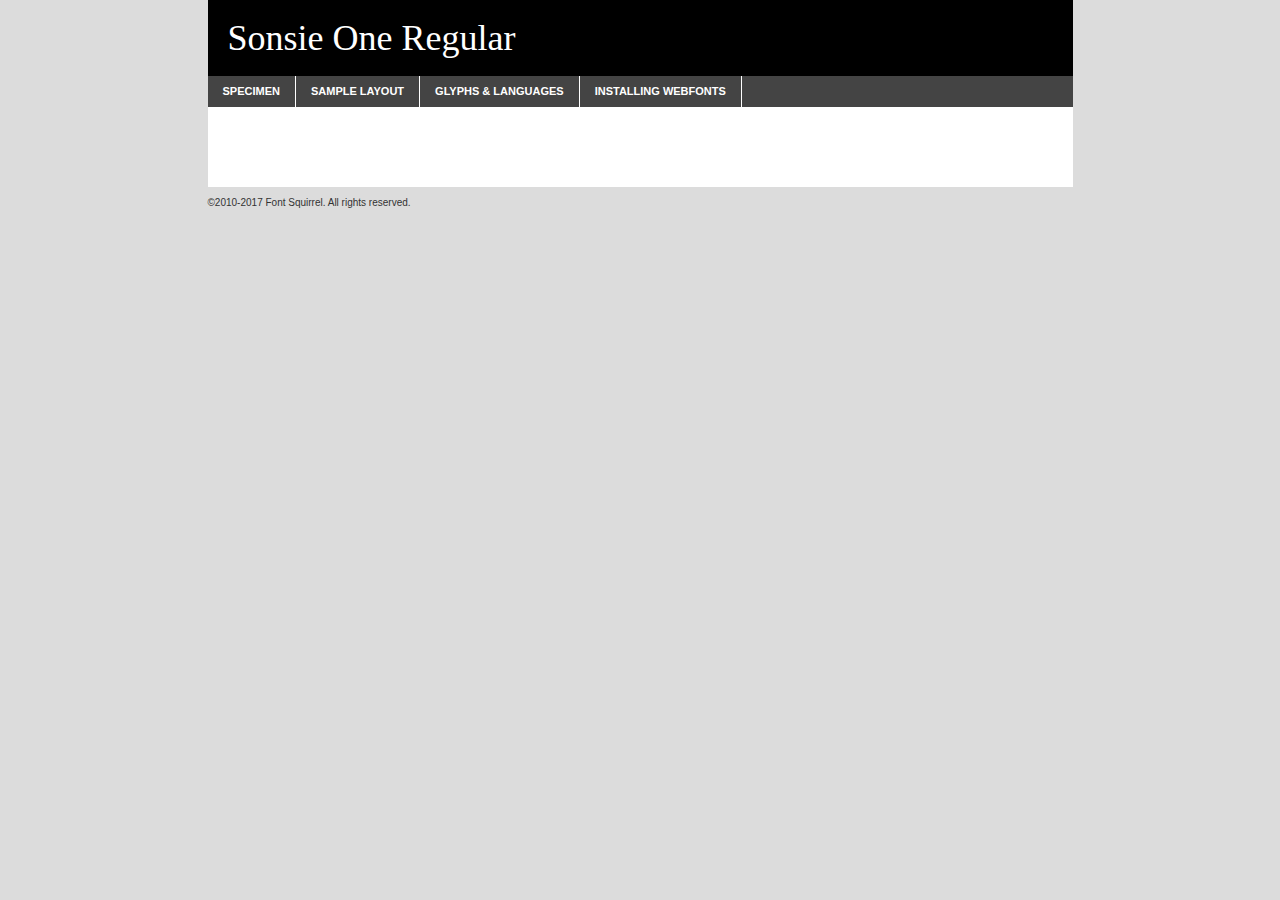
<file: css/sonsieone-regular-demo.html>
<!DOCTYPE html PUBLIC "-//W3C//DTD XHTML 1.0 Transitional//EN"
	"http://www.w3.org/TR/xhtml1/DTD/xhtml1-transitional.dtd">

<html xmlns="http://www.w3.org/1999/xhtml" xml:lang="en" lang="en">
<head>
	<meta http-equiv="Content-Type" content="text/html; charset=utf-8" />
	<script src="http://ajax.googleapis.com/ajax/libs/jquery/1.7.2/jquery.min.js" type="text/javascript" charset="utf-8"></script>
	<script type="text/javascript">
	(function($){$.fn.easyTabs=function(option){var param=jQuery.extend({fadeSpeed:"fast",defaultContent:1,activeClass:'active'},option);$(this).each(function(){var thisId="#"+this.id;if(param.defaultContent==''){param.defaultContent=1;}
	if(typeof param.defaultContent=="number")
	{var defaultTab=$(thisId+" .tabs li:eq("+(param.defaultContent-1)+") a").attr('href').substr(1);}else{var defaultTab=param.defaultContent;}
	$(thisId+" .tabs li a").each(function(){var tabToHide=$(this).attr('href').substr(1);$("#"+tabToHide).addClass('easytabs-tab-content');});hideAll();changeContent(defaultTab);function hideAll(){$(thisId+" .easytabs-tab-content").hide();}
	function changeContent(tabId){hideAll();$(thisId+" .tabs li").removeClass(param.activeClass);$(thisId+" .tabs li a[href=#"+tabId+"]").closest('li').addClass(param.activeClass);if(param.fadeSpeed!="none")
	{$(thisId+" #"+tabId).fadeIn(param.fadeSpeed);}else{$(thisId+" #"+tabId).show();}}
	$(thisId+" .tabs li").click(function(){var tabId=$(this).find('a').attr('href').substr(1);changeContent(tabId);return false;});});}})(jQuery);
	</script>
	<link rel="stylesheet" href="specimen_files/specimen_stylesheet.css" type="text/css" charset="utf-8" />
	<link rel="stylesheet" href="stylesheet.css" type="text/css" charset="utf-8" />

	<style type="text/css">
					body{
				font-family: 'sonsie_oneregular';
							}
		</style>

	<title>Sonsie One Regular Specimen</title>
	
	
	<script type="text/javascript" charset="utf-8">
		$(document).ready(function() {
			$('#container').easyTabs({defaultContent:1});
		});
	</script>
</head>

<body>
<div id="container">
	<div id="header">
		Sonsie One Regular	</div>
	<ul class="tabs">
		<li><a href="#specimen">Specimen</a></li>
		<li><a href="#layout">Sample Layout</a></li>
				<li><a href="#glyphs">Glyphs &amp; Languages</a></li>
		<li><a href="#installing">Installing Webfonts</a></li>
		
	</ul>
	
	<div id="main_content">

		
			<div id="specimen">
		
				<div class="section">
					<div class="grid12 firstcol">
						<div class="huge">AaBb</div>
					</div>
				</div>
		
				<div class="section">
					<div class="glyph_range">A&#x200B;B&#x200b;C&#x200b;D&#x200b;E&#x200b;F&#x200b;G&#x200b;H&#x200b;I&#x200b;J&#x200b;K&#x200b;L&#x200b;M&#x200b;N&#x200b;O&#x200b;P&#x200b;Q&#x200b;R&#x200b;S&#x200b;T&#x200b;U&#x200b;V&#x200b;W&#x200b;X&#x200b;Y&#x200b;Z&#x200b;a&#x200b;b&#x200b;c&#x200b;d&#x200b;e&#x200b;f&#x200b;g&#x200b;h&#x200b;i&#x200b;j&#x200b;k&#x200b;l&#x200b;m&#x200b;n&#x200b;o&#x200b;p&#x200b;q&#x200b;r&#x200b;s&#x200b;t&#x200b;u&#x200b;v&#x200b;w&#x200b;x&#x200b;y&#x200b;z&#x200b;1&#x200b;2&#x200b;3&#x200b;4&#x200b;5&#x200b;6&#x200b;7&#x200b;8&#x200b;9&#x200b;0&#x200b;&amp;&#x200b;.&#x200b;,&#x200b;?&#x200b;!&#x200b;&#64;&#x200b;(&#x200b;)&#x200b;#&#x200b;$&#x200b;%&#x200b;*&#x200b;+&#x200b;-&#x200b;=&#x200b;:&#x200b;;</div>
				</div>
				<div class="section">
					<div class="grid12 firstcol">
						<table class="sample_table">
							<tr><td>10</td><td class="size10">abcdefghijklmnopqrstuvwxyzABCDEFGHIJKLMNOPQRSTUVWXYZ0123456789abcdefghijklmnopqrstuvwxyzABCDEFGHIJKLMNOPQRSTUVWXYZ0123456789abcdefghijklmnopqrstuvwxyzABCDEFGHIJKLMNOPQRSTUVWXYZ</td></tr>
							<tr><td>11</td><td class="size11">abcdefghijklmnopqrstuvwxyzABCDEFGHIJKLMNOPQRSTUVWXYZ0123456789abcdefghijklmnopqrstuvwxyzABCDEFGHIJKLMNOPQRSTUVWXYZ0123456789abcdefghijklmnopqrstuvwxyzABCDEFGHIJKLMNOPQRSTUVWXYZ</td></tr>
							<tr><td>12</td><td class="size12">abcdefghijklmnopqrstuvwxyzABCDEFGHIJKLMNOPQRSTUVWXYZ0123456789abcdefghijklmnopqrstuvwxyzABCDEFGHIJKLMNOPQRSTUVWXYZ0123456789abcdefghijklmnopqrstuvwxyzABCDEFGHIJKLMNOPQRSTUVWXYZ</td></tr>
							<tr><td>13</td><td class="size13">abcdefghijklmnopqrstuvwxyzABCDEFGHIJKLMNOPQRSTUVWXYZ0123456789abcdefghijklmnopqrstuvwxyzABCDEFGHIJKLMNOPQRSTUVWXYZ0123456789abcdefghijklmnopqrstuvwxyzABCDEFGHIJKLMNOPQRSTUVWXYZ</td></tr>
							<tr><td>14</td><td class="size14">abcdefghijklmnopqrstuvwxyzABCDEFGHIJKLMNOPQRSTUVWXYZ0123456789abcdefghijklmnopqrstuvwxyzABCDEFGHIJKLMNOPQRSTUVWXYZ0123456789abcdefghijklmnopqrstuvwxyzABCDEFGHIJKLMNOPQRSTUVWXYZ</td></tr>
							<tr><td>16</td><td class="size16">abcdefghijklmnopqrstuvwxyzABCDEFGHIJKLMNOPQRSTUVWXYZ0123456789abcdefghijklmnopqrstuvwxyzABCDEFGHIJKLMNOPQRSTUVWXYZ</td></tr>
							<tr><td>18</td><td class="size18">abcdefghijklmnopqrstuvwxyzABCDEFGHIJKLMNOPQRSTUVWXYZ0123456789abcdefghijklmnopqrstuvwxyzABCDEFGHIJKLMNOPQRSTUVWXYZ</td></tr>
							<tr><td>20</td><td class="size20">abcdefghijklmnopqrstuvwxyzABCDEFGHIJKLMNOPQRSTUVWXYZ0123456789abcdefghijklmnopqrstuvwxyzABCDEFGHIJKLMNOPQRSTUVWXYZ</td></tr>
							<tr><td>24</td><td class="size24">abcdefghijklmnopqrstuvwxyzABCDEFGHIJKLMNOPQRSTUVWXYZ0123456789abcdefghijklmnopqrstuvwxyzABCDEFGHIJKLMNOPQRSTUVWXYZ</td></tr>
							<tr><td>30</td><td class="size30">abcdefghijklmnopqrstuvwxyzABCDEFGHIJKLMNOPQRSTUVWXYZ0123456789abcdefghijklmnopqrstuvwxyzABCDEFGHIJKLMNOPQRSTUVWXYZ</td></tr>
							<tr><td>36</td><td class="size36">abcdefghijklmnopqrstuvwxyzABCDEFGHIJKLMNOPQRSTUVWXYZ0123456789abcdefghijklmnopqrstuvwxyzABCDEFGHIJKLMNOPQRSTUVWXYZ</td></tr>
							<tr><td>48</td><td class="size48">abcdefghijklmnopqrstuvwxyzABCDEFGHIJKLMNOPQRSTUVWXYZ0123456789abcdefghijklmnopqrstuvwxyzABCDEFGHIJKLMNOPQRSTUVWXYZ</td></tr>
							<tr><td>60</td><td class="size60">abcdefghijklmnopqrstuvwxyzABCDEFGHIJKLMNOPQRSTUVWXYZ0123456789abcdefghijklmnopqrstuvwxyzABCDEFGHIJKLMNOPQRSTUVWXYZ</td></tr>
							<tr><td>72</td><td class="size72">abcdefghijklmnopqrstuvwxyzABCDEFGHIJKLMNOPQRSTUVWXYZ0123456789abcdefghijklmnopqrstuvwxyzABCDEFGHIJKLMNOPQRSTUVWXYZ</td></tr>
							<tr><td>90</td><td class="size90">abcdefghijklmnopqrstuvwxyzABCDEFGHIJKLMNOPQRSTUVWXYZ0123456789abcdefghijklmnopqrstuvwxyzABCDEFGHIJKLMNOPQRSTUVWXYZ</td></tr>
						</table>
				
					</div>
			
				</div>
		
		
		
								<div class="section" id="bodycomparison">


										<div id="xheight">
				<div class="fontbody">&#x25FC;&#x25FC;&#x25FC;&#x25FC;&#x25FC;&#x25FC;&#x25FC;&#x25FC;&#x25FC;&#x25FC;&#x25FC;&#x25FC;&#x25FC;&#x25FC;&#x25FC;&#x25FC;&#x25FC;&#x25FC;&#x25FC;&#x25FC;&#x25FC;&#x25FC;&#x25FC;&#x25FC;&#x25FC;&#x25FC;&#x25FC;&#x25FC;&#x25FC;&#x25FC;&#x25FC;&#x25FC;&#x25FC;&#x25FC;&#x25FC;&#x25FC;&#x25FC;&#x25FC;&#x25FC;&#x25FC;&#x25FC;&#x25FC;&#x25FC;&#x25FC;&#x25FC;&#x25FC;&#x25FC;&#x25FC;&#x25FC;&#x25FC;&#x25FC;&#x25FC;&#x25FC;&#x25FC;&#x25FC;&#x25FC;&#x25FC;&#x25FC;&#x25FC;&#x25FC;&#x25FC;&#x25FC;&#x25FC;&#x25FC;&#x25FC;&#x25FC;&#x25FC;&#x25FC;&#x25FC;&#x25FC;&#x25FC;&#x25FC;&#x25FC;&#x25FC;&#x25FC;&#x25FC;&#x25FC;&#x25FC;&#x25FC;&#x25FC;&#x25FC;&#x25FC;&#x25FC;&#x25FC;&#x25FC;&#x25FC;&#x25FC;&#x25FC;&#x25FC;&#x25FC;&#x25FC;&#x25FC;&#x25FC;&#x25FC;&#x25FC;&#x25FC;&#x25FC;&#x25FC;&#x25FC;body</div><div class="arialbody">body</div><div class="verdanabody">body</div><div class="georgiabody">body</div></div>
										<div class="fontbody" style="z-index:1">
											body<span>Sonsie One Regular</span>
										</div>
										<div class="arialbody" style="z-index:1">
											body<span>Arial</span>
										</div>
										<div class="verdanabody" style="z-index:1">
											body<span>Verdana</span>
										</div>
										<div class="georgiabody" style="z-index:1">
											body<span>Georgia</span>
										</div>



								</div>
		
		
				<div class="section psample psample_row1" id="">
					
					<div class="grid2 firstcol">
						<p class="size10"><span>10.</span>Aenean lacinia bibendum nulla sed consectetur. Fusce dapibus, tellus ac cursus commodo, tortor mauris condimentum nibh, ut fermentum massa justo sit amet risus. Nullam id dolor id nibh ultricies vehicula ut id elit. Cum sociis natoque penatibus et magnis dis parturient montes, nascetur ridiculus mus. Nulla vitae elit libero, a pharetra augue.</p>
			
					</div>
					<div class="grid3">
						<p class="size11"><span>11.</span>Aenean lacinia bibendum nulla sed consectetur. Fusce dapibus, tellus ac cursus commodo, tortor mauris condimentum nibh, ut fermentum massa justo sit amet risus. Nullam id dolor id nibh ultricies vehicula ut id elit. Cum sociis natoque penatibus et magnis dis parturient montes, nascetur ridiculus mus. Nulla vitae elit libero, a pharetra augue.</p>
			
					</div>
					<div class="grid3">
						<p class="size12"><span>12.</span>Aenean lacinia bibendum nulla sed consectetur. Fusce dapibus, tellus ac cursus commodo, tortor mauris condimentum nibh, ut fermentum massa justo sit amet risus. Nullam id dolor id nibh ultricies vehicula ut id elit. Cum sociis natoque penatibus et magnis dis parturient montes, nascetur ridiculus mus. Nulla vitae elit libero, a pharetra augue.</p>
			
					</div>
					<div class="grid4">
						<p class="size13"><span>13.</span>Aenean lacinia bibendum nulla sed consectetur. Fusce dapibus, tellus ac cursus commodo, tortor mauris condimentum nibh, ut fermentum massa justo sit amet risus. Nullam id dolor id nibh ultricies vehicula ut id elit. Cum sociis natoque penatibus et magnis dis parturient montes, nascetur ridiculus mus. Nulla vitae elit libero, a pharetra augue.</p>
			
					</div>
					<div class="white_blend"></div>
					
				</div>
				<div class="section psample psample_row2" id="">
					<div class="grid3 firstcol">
						<p class="size14"><span>14.</span>Aenean lacinia bibendum nulla sed consectetur. Fusce dapibus, tellus ac cursus commodo, tortor mauris condimentum nibh, ut fermentum massa justo sit amet risus. Nullam id dolor id nibh ultricies vehicula ut id elit. Cum sociis natoque penatibus et magnis dis parturient montes, nascetur ridiculus mus. Nulla vitae elit libero, a pharetra augue.</p>
			
					</div>
					<div class="grid4">
						<p class="size16"><span>16.</span>Aenean lacinia bibendum nulla sed consectetur. Fusce dapibus, tellus ac cursus commodo, tortor mauris condimentum nibh, ut fermentum massa justo sit amet risus. Nullam id dolor id nibh ultricies vehicula ut id elit. Cum sociis natoque penatibus et magnis dis parturient montes, nascetur ridiculus mus. Nulla vitae elit libero, a pharetra augue.</p>
			
					</div>
					<div class="grid5">
						<p class="size18"><span>18.</span>Aenean lacinia bibendum nulla sed consectetur. Fusce dapibus, tellus ac cursus commodo, tortor mauris condimentum nibh, ut fermentum massa justo sit amet risus. Nullam id dolor id nibh ultricies vehicula ut id elit. Cum sociis natoque penatibus et magnis dis parturient montes, nascetur ridiculus mus. Nulla vitae elit libero, a pharetra augue.</p>
			
					</div>

					<div class="white_blend"></div>

				</div>
				
				<div class="section psample psample_row3" id="">
					<div class="grid5 firstcol">
						<p class="size20"><span>20.</span>Aenean lacinia bibendum nulla sed consectetur. Fusce dapibus, tellus ac cursus commodo, tortor mauris condimentum nibh, ut fermentum massa justo sit amet risus. Nullam id dolor id nibh ultricies vehicula ut id elit. Cum sociis natoque penatibus et magnis dis parturient montes, nascetur ridiculus mus. Nulla vitae elit libero, a pharetra augue.</p>
					</div>
					<div class="grid7">
						<p class="size24"><span>24.</span>Aenean lacinia bibendum nulla sed consectetur. Fusce dapibus, tellus ac cursus commodo, tortor mauris condimentum nibh, ut fermentum massa justo sit amet risus. Nullam id dolor id nibh ultricies vehicula ut id elit. Cum sociis natoque penatibus et magnis dis parturient montes, nascetur ridiculus mus. Nulla vitae elit libero, a pharetra augue.</p>
					</div>
					
					<div class="white_blend"></div>
					
				</div>
				
				<div class="section psample psample_row4" id="">
					<div class="grid12 firstcol">
						<p class="size30"><span>30.</span>Aenean lacinia bibendum nulla sed consectetur. Fusce dapibus, tellus ac cursus commodo, tortor mauris condimentum nibh, ut fermentum massa justo sit amet risus. Nullam id dolor id nibh ultricies vehicula ut id elit. Cum sociis natoque penatibus et magnis dis parturient montes, nascetur ridiculus mus. Nulla vitae elit libero, a pharetra augue.</p>
					</div>
					<div class="white_blend"></div>
					
				</div>
				
				
				
				<div class="section psample psample_row1 fullreverse">
					<div class="grid2 firstcol">
						<p class="size10"><span>10.</span>Aenean lacinia bibendum nulla sed consectetur. Fusce dapibus, tellus ac cursus commodo, tortor mauris condimentum nibh, ut fermentum massa justo sit amet risus. Nullam id dolor id nibh ultricies vehicula ut id elit. Cum sociis natoque penatibus et magnis dis parturient montes, nascetur ridiculus mus. Nulla vitae elit libero, a pharetra augue.</p>
			
					</div>
					<div class="grid3">
						<p class="size11"><span>11.</span>Aenean lacinia bibendum nulla sed consectetur. Fusce dapibus, tellus ac cursus commodo, tortor mauris condimentum nibh, ut fermentum massa justo sit amet risus. Nullam id dolor id nibh ultricies vehicula ut id elit. Cum sociis natoque penatibus et magnis dis parturient montes, nascetur ridiculus mus. Nulla vitae elit libero, a pharetra augue.</p>
			
					</div>
					<div class="grid3">
						<p class="size12"><span>12.</span>Aenean lacinia bibendum nulla sed consectetur. Fusce dapibus, tellus ac cursus commodo, tortor mauris condimentum nibh, ut fermentum massa justo sit amet risus. Nullam id dolor id nibh ultricies vehicula ut id elit. Cum sociis natoque penatibus et magnis dis parturient montes, nascetur ridiculus mus. Nulla vitae elit libero, a pharetra augue.</p>
			
					</div>
					<div class="grid4">
						<p class="size13"><span>13.</span>Aenean lacinia bibendum nulla sed consectetur. Fusce dapibus, tellus ac cursus commodo, tortor mauris condimentum nibh, ut fermentum massa justo sit amet risus. Nullam id dolor id nibh ultricies vehicula ut id elit. Cum sociis natoque penatibus et magnis dis parturient montes, nascetur ridiculus mus. Nulla vitae elit libero, a pharetra augue.</p>
			
					</div>
					<div class="black_blend"></div>
					
				</div>
				
				<div class="section psample psample_row2 fullreverse">
					<div class="grid3 firstcol">
						<p class="size14"><span>14.</span>Aenean lacinia bibendum nulla sed consectetur. Fusce dapibus, tellus ac cursus commodo, tortor mauris condimentum nibh, ut fermentum massa justo sit amet risus. Nullam id dolor id nibh ultricies vehicula ut id elit. Cum sociis natoque penatibus et magnis dis parturient montes, nascetur ridiculus mus. Nulla vitae elit libero, a pharetra augue.</p>
			
					</div>
					<div class="grid4">
						<p class="size16"><span>16.</span>Aenean lacinia bibendum nulla sed consectetur. Fusce dapibus, tellus ac cursus commodo, tortor mauris condimentum nibh, ut fermentum massa justo sit amet risus. Nullam id dolor id nibh ultricies vehicula ut id elit. Cum sociis natoque penatibus et magnis dis parturient montes, nascetur ridiculus mus. Nulla vitae elit libero, a pharetra augue.</p>
			
					</div>
					<div class="grid5">
						<p class="size18"><span>18.</span>Aenean lacinia bibendum nulla sed consectetur. Fusce dapibus, tellus ac cursus commodo, tortor mauris condimentum nibh, ut fermentum massa justo sit amet risus. Nullam id dolor id nibh ultricies vehicula ut id elit. Cum sociis natoque penatibus et magnis dis parturient montes, nascetur ridiculus mus. Nulla vitae elit libero, a pharetra augue.</p>
			
					</div>
					<div class="black_blend"></div>

				</div>
				
				<div class="section psample fullreverse psample_row3" id="">
					<div class="grid5 firstcol">
						<p class="size20"><span>20.</span>Aenean lacinia bibendum nulla sed consectetur. Fusce dapibus, tellus ac cursus commodo, tortor mauris condimentum nibh, ut fermentum massa justo sit amet risus. Nullam id dolor id nibh ultricies vehicula ut id elit. Cum sociis natoque penatibus et magnis dis parturient montes, nascetur ridiculus mus. Nulla vitae elit libero, a pharetra augue.</p>
					</div>
					<div class="grid7">
						<p class="size24"><span>24.</span>Aenean lacinia bibendum nulla sed consectetur. Fusce dapibus, tellus ac cursus commodo, tortor mauris condimentum nibh, ut fermentum massa justo sit amet risus. Nullam id dolor id nibh ultricies vehicula ut id elit. Cum sociis natoque penatibus et magnis dis parturient montes, nascetur ridiculus mus. Nulla vitae elit libero, a pharetra augue.</p>
					</div>
					
					<div class="black_blend"></div>
					
				</div>
				
				<div class="section psample fullreverse psample_row4" id="" style="border-bottom: 20px #000 solid;">
					<div class="grid12 firstcol">
						<p class="size30"><span>30.</span>Aenean lacinia bibendum nulla sed consectetur. Fusce dapibus, tellus ac cursus commodo, tortor mauris condimentum nibh, ut fermentum massa justo sit amet risus. Nullam id dolor id nibh ultricies vehicula ut id elit. Cum sociis natoque penatibus et magnis dis parturient montes, nascetur ridiculus mus. Nulla vitae elit libero, a pharetra augue.</p>
					</div>
					<div class="black_blend"></div>
					
				</div>
				
				
				
				
			</div>
			
			<div id="layout">
				
				<div class="section">
					
					<div class="grid12 firstcol">
						<h1>Lorem Ipsum Dolor</h1>
						<h2>Etiam porta sem malesuada magna mollis euismod</h2>
						
						<p class="byline">By <a href="#link">Aenean Lacinia</a></p>
					</div>
				</div>
				<div class="section">
					<div class="grid8 firstcol">
						<p class="large">Donec sed odio dui. Morbi leo risus, porta ac consectetur ac, vestibulum at eros. Fusce dapibus, tellus ac cursus commodo, tortor mauris condimentum nibh, ut fermentum massa justo sit amet risus. </p>

						
						<h3>Pellentesque ornare sem</h3>

						<p>Maecenas sed diam eget risus varius blandit sit amet non magna. Maecenas faucibus mollis interdum. Donec ullamcorper nulla non metus auctor fringilla. Nullam id dolor id nibh ultricies vehicula ut id elit. Nullam id dolor id nibh ultricies vehicula ut id elit. </p>

						<p>Aenean eu leo quam. Pellentesque ornare sem lacinia quam venenatis vestibulum. Lorem ipsum dolor sit amet, consectetur adipiscing elit. Cum sociis natoque penatibus et magnis dis parturient montes, nascetur ridiculus mus. </p>

						<p>Nulla vitae elit libero, a pharetra augue. Praesent commodo cursus magna, vel scelerisque nisl consectetur et. Aenean lacinia bibendum nulla sed consectetur. </p>

						<p>Nullam quis risus eget urna mollis ornare vel eu leo. Nullam quis risus eget urna mollis ornare vel eu leo. Maecenas sed diam eget risus varius blandit sit amet non magna. Donec ullamcorper nulla non metus auctor fringilla. </p>

						<h3>Cras mattis consectetur</h3>

						<p>Aenean eu leo quam. Pellentesque ornare sem lacinia quam venenatis vestibulum. Aenean lacinia bibendum nulla sed consectetur. Integer posuere erat a ante venenatis dapibus posuere velit aliquet. Cras mattis consectetur purus sit amet fermentum. </p>

						<p>Nullam id dolor id nibh ultricies vehicula ut id elit. Nullam quis risus eget urna mollis ornare vel eu leo. Cras mattis consectetur purus sit amet fermentum.</p>
					</div>
					
					<div class="grid4 sidebar">
						
						<div class="box reverse">
							<p class="last">Nullam quis risus eget urna mollis ornare vel eu leo. Donec ullamcorper nulla non metus auctor fringilla. Cras mattis consectetur purus sit amet fermentum. Sed posuere consectetur est at lobortis. Lorem ipsum dolor sit amet, consectetur adipiscing elit. </p>
						</div>
						
						<p class="caption">Maecenas sed diam eget risus varius.</p>

						<p>Vestibulum id ligula porta felis euismod semper. Integer posuere erat a ante venenatis dapibus posuere velit aliquet. Vestibulum id ligula porta felis euismod semper. Sed posuere consectetur est at lobortis. Maecenas sed diam eget risus varius blandit sit amet non magna. Fusce dapibus, tellus ac cursus commodo, tortor mauris condimentum nibh, ut fermentum massa justo sit amet risus. </p>

					

						<p>Duis mollis, est non commodo luctus, nisi erat porttitor ligula, eget lacinia odio sem nec elit. Aenean lacinia bibendum nulla sed consectetur. Vivamus sagittis lacus vel augue laoreet rutrum faucibus dolor auctor. Aenean lacinia bibendum nulla sed consectetur. Nullam quis risus eget urna mollis ornare vel eu leo. </p>

						<p>Praesent commodo cursus magna, vel scelerisque nisl consectetur et. Donec ullamcorper nulla non metus auctor fringilla. Maecenas faucibus mollis interdum. Fusce dapibus, tellus ac cursus commodo, tortor mauris condimentum nibh, ut fermentum massa justo sit amet risus. </p>

					</div>
				</div>
				
			</div>


			



		<div id="glyphs">
			<div class="section">
				<div class="grid12 firstcol">
			
				<h1>Language Support</h1>
				<p>The subset of Sonsie One Regular in this kit supports the following languages:<br />
			
					Albanian, Basque, Breton, Chamorro, Danish, Dutch, English, Faroese, Finnish, French, Frisian, Galician, German, Icelandic, Italian, Malagasy, Norwegian, Portuguese, Spanish, Alsatian, Aragonese, Arapaho, Arrernte, Asturian, Aymara, Bislama, Cebuano, Corsican, Fijian, French_creole, Genoese, Gilbertese, Greenlandic, Haitian_creole, Hiligaynon, Hmong, Hopi, Ibanag, Iloko_ilokano, Indonesian, Interglossa_glosa, Interlingua, Irish_gaelic, Jerriais, Lojban, Lombard, Luxembourgeois, Manx, Mohawk, Norfolk_pitcairnese, Occitan, Oromo, Pangasinan, Papiamento, Piedmontese, Potawatomi, Rhaeto-romance, Romansh, Rotokas, Sami_lule, Samoan, Sardinian, Scots_gaelic, Seychelles_creole, Shona, Sicilian, Somali, Southern_ndebele, Swahili, Swati_swazi, Tagalog_filipino_pilipino, Tetum, Tok_pisin, Uyghur_latinized, Volapuk, Walloon, Warlpiri, Xhosa, Yapese, Zulu, Latinbasic, Ubasic, Demo				</p>
				<h1>Glyph Chart</h1>
				<p>The subset of Sonsie One Regular in this kit includes all the glyphs listed below. Unicode entities are included above each glyph to help you insert individual characters into your layout.</p>
				<div id="glyph_chart">
			
																				 <div><p>&amp;#1;</p>&#1;</div>
																				 <div><p>&amp;#2;</p>&#2;</div>
																				 <div><p>&amp;#3;</p>&#3;</div>
																				 <div><p>&amp;#4;</p>&#4;</div>
																				 <div><p>&amp;#5;</p>&#5;</div>
																				 <div><p>&amp;#6;</p>&#6;</div>
																				 <div><p>&amp;#7;</p>&#7;</div>
																				 <div><p>&amp;#8;</p>&#8;</div>
																				 <div><p>&amp;#9;</p>&#9;</div>
																				 <div><p>&amp;#16;</p>&#16;</div>
																				 <div><p>&amp;#17;</p>&#17;</div>
																				 <div><p>&amp;#18;</p>&#18;</div>
																				 <div><p>&amp;#19;</p>&#19;</div>
																				 <div><p>&amp;#20;</p>&#20;</div>
																				 <div><p>&amp;#21;</p>&#21;</div>
																				 <div><p>&amp;#22;</p>&#22;</div>
																				 <div><p>&amp;#23;</p>&#23;</div>
																				 <div><p>&amp;#24;</p>&#24;</div>
																				 <div><p>&amp;#25;</p>&#25;</div>
																				 <div><p>&amp;#32;</p>&#32;</div>
																				 <div><p>&amp;#33;</p>&#33;</div>
																				 <div><p>&amp;#34;</p>&#34;</div>
																				 <div><p>&amp;#35;</p>&#35;</div>
																				 <div><p>&amp;#36;</p>&#36;</div>
																				 <div><p>&amp;#37;</p>&#37;</div>
																				 <div><p>&amp;#38;</p>&#38;</div>
																				 <div><p>&amp;#39;</p>&#39;</div>
																				 <div><p>&amp;#40;</p>&#40;</div>
																				 <div><p>&amp;#41;</p>&#41;</div>
																				 <div><p>&amp;#42;</p>&#42;</div>
																				 <div><p>&amp;#43;</p>&#43;</div>
																				 <div><p>&amp;#44;</p>&#44;</div>
																				 <div><p>&amp;#45;</p>&#45;</div>
																				 <div><p>&amp;#46;</p>&#46;</div>
																				 <div><p>&amp;#47;</p>&#47;</div>
																				 <div><p>&amp;#48;</p>&#48;</div>
																				 <div><p>&amp;#49;</p>&#49;</div>
																				 <div><p>&amp;#50;</p>&#50;</div>
																				 <div><p>&amp;#51;</p>&#51;</div>
																				 <div><p>&amp;#52;</p>&#52;</div>
																				 <div><p>&amp;#53;</p>&#53;</div>
																				 <div><p>&amp;#54;</p>&#54;</div>
																				 <div><p>&amp;#55;</p>&#55;</div>
																				 <div><p>&amp;#56;</p>&#56;</div>
																				 <div><p>&amp;#57;</p>&#57;</div>
																				 <div><p>&amp;#58;</p>&#58;</div>
																				 <div><p>&amp;#59;</p>&#59;</div>
																				 <div><p>&amp;#60;</p>&#60;</div>
																				 <div><p>&amp;#61;</p>&#61;</div>
																				 <div><p>&amp;#62;</p>&#62;</div>
																				 <div><p>&amp;#63;</p>&#63;</div>
																				 <div><p>&amp;#64;</p>&#64;</div>
																				 <div><p>&amp;#65;</p>&#65;</div>
																				 <div><p>&amp;#66;</p>&#66;</div>
																				 <div><p>&amp;#67;</p>&#67;</div>
																				 <div><p>&amp;#68;</p>&#68;</div>
																				 <div><p>&amp;#69;</p>&#69;</div>
																				 <div><p>&amp;#70;</p>&#70;</div>
																				 <div><p>&amp;#71;</p>&#71;</div>
																				 <div><p>&amp;#72;</p>&#72;</div>
																				 <div><p>&amp;#73;</p>&#73;</div>
																				 <div><p>&amp;#74;</p>&#74;</div>
																				 <div><p>&amp;#75;</p>&#75;</div>
																				 <div><p>&amp;#76;</p>&#76;</div>
																				 <div><p>&amp;#77;</p>&#77;</div>
																				 <div><p>&amp;#78;</p>&#78;</div>
																				 <div><p>&amp;#79;</p>&#79;</div>
																				 <div><p>&amp;#80;</p>&#80;</div>
																				 <div><p>&amp;#81;</p>&#81;</div>
																				 <div><p>&amp;#82;</p>&#82;</div>
																				 <div><p>&amp;#83;</p>&#83;</div>
																				 <div><p>&amp;#84;</p>&#84;</div>
																				 <div><p>&amp;#85;</p>&#85;</div>
																				 <div><p>&amp;#86;</p>&#86;</div>
																				 <div><p>&amp;#87;</p>&#87;</div>
																				 <div><p>&amp;#88;</p>&#88;</div>
																				 <div><p>&amp;#89;</p>&#89;</div>
																				 <div><p>&amp;#90;</p>&#90;</div>
																				 <div><p>&amp;#91;</p>&#91;</div>
																				 <div><p>&amp;#92;</p>&#92;</div>
																				 <div><p>&amp;#93;</p>&#93;</div>
																				 <div><p>&amp;#94;</p>&#94;</div>
																				 <div><p>&amp;#95;</p>&#95;</div>
																				 <div><p>&amp;#96;</p>&#96;</div>
																				 <div><p>&amp;#97;</p>&#97;</div>
																				 <div><p>&amp;#98;</p>&#98;</div>
																				 <div><p>&amp;#99;</p>&#99;</div>
																				 <div><p>&amp;#100;</p>&#100;</div>
																				 <div><p>&amp;#101;</p>&#101;</div>
																				 <div><p>&amp;#102;</p>&#102;</div>
																				 <div><p>&amp;#103;</p>&#103;</div>
																				 <div><p>&amp;#104;</p>&#104;</div>
																				 <div><p>&amp;#105;</p>&#105;</div>
																				 <div><p>&amp;#106;</p>&#106;</div>
																				 <div><p>&amp;#107;</p>&#107;</div>
																				 <div><p>&amp;#108;</p>&#108;</div>
																				 <div><p>&amp;#109;</p>&#109;</div>
																				 <div><p>&amp;#110;</p>&#110;</div>
																				 <div><p>&amp;#111;</p>&#111;</div>
																				 <div><p>&amp;#112;</p>&#112;</div>
																				 <div><p>&amp;#113;</p>&#113;</div>
																				 <div><p>&amp;#114;</p>&#114;</div>
																				 <div><p>&amp;#115;</p>&#115;</div>
																				 <div><p>&amp;#116;</p>&#116;</div>
																				 <div><p>&amp;#117;</p>&#117;</div>
																				 <div><p>&amp;#118;</p>&#118;</div>
																				 <div><p>&amp;#119;</p>&#119;</div>
																				 <div><p>&amp;#120;</p>&#120;</div>
																				 <div><p>&amp;#121;</p>&#121;</div>
																				 <div><p>&amp;#122;</p>&#122;</div>
																				 <div><p>&amp;#123;</p>&#123;</div>
																				 <div><p>&amp;#124;</p>&#124;</div>
																				 <div><p>&amp;#125;</p>&#125;</div>
																				 <div><p>&amp;#126;</p>&#126;</div>
																				 <div><p>&amp;#160;</p>&#160;</div>
																				 <div><p>&amp;#161;</p>&#161;</div>
																				 <div><p>&amp;#162;</p>&#162;</div>
																				 <div><p>&amp;#163;</p>&#163;</div>
																				 <div><p>&amp;#164;</p>&#164;</div>
																				 <div><p>&amp;#165;</p>&#165;</div>
																				 <div><p>&amp;#166;</p>&#166;</div>
																				 <div><p>&amp;#167;</p>&#167;</div>
																				 <div><p>&amp;#168;</p>&#168;</div>
																				 <div><p>&amp;#169;</p>&#169;</div>
																				 <div><p>&amp;#170;</p>&#170;</div>
																				 <div><p>&amp;#171;</p>&#171;</div>
																				 <div><p>&amp;#172;</p>&#172;</div>
																				 <div><p>&amp;#173;</p>&#173;</div>
																				 <div><p>&amp;#174;</p>&#174;</div>
																				 <div><p>&amp;#175;</p>&#175;</div>
																				 <div><p>&amp;#176;</p>&#176;</div>
																				 <div><p>&amp;#177;</p>&#177;</div>
																				 <div><p>&amp;#178;</p>&#178;</div>
																				 <div><p>&amp;#179;</p>&#179;</div>
																				 <div><p>&amp;#180;</p>&#180;</div>
																				 <div><p>&amp;#181;</p>&#181;</div>
																				 <div><p>&amp;#182;</p>&#182;</div>
																				 <div><p>&amp;#183;</p>&#183;</div>
																				 <div><p>&amp;#184;</p>&#184;</div>
																				 <div><p>&amp;#185;</p>&#185;</div>
																				 <div><p>&amp;#186;</p>&#186;</div>
																				 <div><p>&amp;#187;</p>&#187;</div>
																				 <div><p>&amp;#188;</p>&#188;</div>
																				 <div><p>&amp;#189;</p>&#189;</div>
																				 <div><p>&amp;#190;</p>&#190;</div>
																				 <div><p>&amp;#191;</p>&#191;</div>
																				 <div><p>&amp;#192;</p>&#192;</div>
																				 <div><p>&amp;#193;</p>&#193;</div>
																				 <div><p>&amp;#194;</p>&#194;</div>
																				 <div><p>&amp;#195;</p>&#195;</div>
																				 <div><p>&amp;#196;</p>&#196;</div>
																				 <div><p>&amp;#197;</p>&#197;</div>
																				 <div><p>&amp;#198;</p>&#198;</div>
																				 <div><p>&amp;#199;</p>&#199;</div>
																				 <div><p>&amp;#200;</p>&#200;</div>
																				 <div><p>&amp;#201;</p>&#201;</div>
																				 <div><p>&amp;#202;</p>&#202;</div>
																				 <div><p>&amp;#203;</p>&#203;</div>
																				 <div><p>&amp;#204;</p>&#204;</div>
																				 <div><p>&amp;#205;</p>&#205;</div>
																				 <div><p>&amp;#206;</p>&#206;</div>
																				 <div><p>&amp;#207;</p>&#207;</div>
																				 <div><p>&amp;#208;</p>&#208;</div>
																				 <div><p>&amp;#209;</p>&#209;</div>
																				 <div><p>&amp;#210;</p>&#210;</div>
																				 <div><p>&amp;#211;</p>&#211;</div>
																				 <div><p>&amp;#212;</p>&#212;</div>
																				 <div><p>&amp;#213;</p>&#213;</div>
																				 <div><p>&amp;#214;</p>&#214;</div>
																				 <div><p>&amp;#215;</p>&#215;</div>
																				 <div><p>&amp;#216;</p>&#216;</div>
																				 <div><p>&amp;#217;</p>&#217;</div>
																				 <div><p>&amp;#218;</p>&#218;</div>
																				 <div><p>&amp;#219;</p>&#219;</div>
																				 <div><p>&amp;#220;</p>&#220;</div>
																				 <div><p>&amp;#221;</p>&#221;</div>
																				 <div><p>&amp;#222;</p>&#222;</div>
																				 <div><p>&amp;#223;</p>&#223;</div>
																				 <div><p>&amp;#224;</p>&#224;</div>
																				 <div><p>&amp;#225;</p>&#225;</div>
																				 <div><p>&amp;#226;</p>&#226;</div>
																				 <div><p>&amp;#227;</p>&#227;</div>
																				 <div><p>&amp;#228;</p>&#228;</div>
																				 <div><p>&amp;#229;</p>&#229;</div>
																				 <div><p>&amp;#230;</p>&#230;</div>
																				 <div><p>&amp;#231;</p>&#231;</div>
																				 <div><p>&amp;#232;</p>&#232;</div>
																				 <div><p>&amp;#233;</p>&#233;</div>
																				 <div><p>&amp;#234;</p>&#234;</div>
																				 <div><p>&amp;#235;</p>&#235;</div>
																				 <div><p>&amp;#236;</p>&#236;</div>
																				 <div><p>&amp;#237;</p>&#237;</div>
																				 <div><p>&amp;#238;</p>&#238;</div>
																				 <div><p>&amp;#239;</p>&#239;</div>
																				 <div><p>&amp;#240;</p>&#240;</div>
																				 <div><p>&amp;#241;</p>&#241;</div>
																				 <div><p>&amp;#242;</p>&#242;</div>
																				 <div><p>&amp;#243;</p>&#243;</div>
																				 <div><p>&amp;#244;</p>&#244;</div>
																				 <div><p>&amp;#245;</p>&#245;</div>
																				 <div><p>&amp;#246;</p>&#246;</div>
																				 <div><p>&amp;#247;</p>&#247;</div>
																				 <div><p>&amp;#248;</p>&#248;</div>
																				 <div><p>&amp;#249;</p>&#249;</div>
																				 <div><p>&amp;#250;</p>&#250;</div>
																				 <div><p>&amp;#251;</p>&#251;</div>
																				 <div><p>&amp;#252;</p>&#252;</div>
																				 <div><p>&amp;#253;</p>&#253;</div>
																				 <div><p>&amp;#254;</p>&#254;</div>
																				 <div><p>&amp;#255;</p>&#255;</div>
																				 <div><p>&amp;#338;</p>&#338;</div>
																				 <div><p>&amp;#339;</p>&#339;</div>
																				 <div><p>&amp;#376;</p>&#376;</div>
																				 <div><p>&amp;#710;</p>&#710;</div>
																				 <div><p>&amp;#732;</p>&#732;</div>
																				 <div><p>&amp;#8192;</p>&#8192;</div>
																				 <div><p>&amp;#8193;</p>&#8193;</div>
																				 <div><p>&amp;#8194;</p>&#8194;</div>
																				 <div><p>&amp;#8195;</p>&#8195;</div>
																				 <div><p>&amp;#8196;</p>&#8196;</div>
																				 <div><p>&amp;#8197;</p>&#8197;</div>
																				 <div><p>&amp;#8198;</p>&#8198;</div>
																				 <div><p>&amp;#8199;</p>&#8199;</div>
																				 <div><p>&amp;#8200;</p>&#8200;</div>
																				 <div><p>&amp;#8201;</p>&#8201;</div>
																				 <div><p>&amp;#8202;</p>&#8202;</div>
																				 <div><p>&amp;#8208;</p>&#8208;</div>
																				 <div><p>&amp;#8209;</p>&#8209;</div>
																				 <div><p>&amp;#8210;</p>&#8210;</div>
																				 <div><p>&amp;#8211;</p>&#8211;</div>
																				 <div><p>&amp;#8212;</p>&#8212;</div>
																				 <div><p>&amp;#8216;</p>&#8216;</div>
																				 <div><p>&amp;#8217;</p>&#8217;</div>
																				 <div><p>&amp;#8218;</p>&#8218;</div>
																				 <div><p>&amp;#8220;</p>&#8220;</div>
																				 <div><p>&amp;#8221;</p>&#8221;</div>
																				 <div><p>&amp;#8222;</p>&#8222;</div>
																				 <div><p>&amp;#8226;</p>&#8226;</div>
																				 <div><p>&amp;#8230;</p>&#8230;</div>
																				 <div><p>&amp;#8239;</p>&#8239;</div>
																				 <div><p>&amp;#8249;</p>&#8249;</div>
																				 <div><p>&amp;#8250;</p>&#8250;</div>
																				 <div><p>&amp;#8287;</p>&#8287;</div>
																				 <div><p>&amp;#8364;</p>&#8364;</div>
																				 <div><p>&amp;#8482;</p>&#8482;</div>
																				 <div><p>&amp;#9724;</p>&#9724;</div>
																				 <div><p>&amp;#64257;</p>&#64257;</div>
																				 <div><p>&amp;#64258;</p>&#64258;</div>
																																																</div>	
				</div>
		
		
			</div>
		</div>
		
		
		<div id="specs">
			
		</div>
	
		<div id="installing">
			<div class="section">
				<div class="grid7 firstcol">
					<h1>Installing Webfonts</h1>
					
					<p>Webfonts are supported by all major browser platforms but not all in the same way. There are currently four different font formats that must be included in order to target all browsers. This includes TTF, WOFF, EOT and SVG.</p>
					
					<h2>1. Upload your webfonts</h2>
					<p>You must upload your webfont kit to your website. They should be in or near the same directory as your CSS files.</p>
					
					<h2>2. Include the webfont stylesheet</h2>
					<p>A special CSS @font-face declaration helps the various browsers select the appropriate font it needs without causing you a bunch of headaches. Learn more about this syntax by reading the <a href="https://www.fontspring.com/blog/further-hardening-of-the-bulletproof-syntax">Fontspring blog post</a> about it. The code for it is as follows:</p>


<code>
@font-face{ 
	font-family: 'MyWebFont';
	src: url('WebFont.eot');
	src: url('WebFont.eot?#iefix') format('embedded-opentype'),
	     url('WebFont.woff') format('woff'),
	     url('WebFont.ttf') format('truetype'),
	     url('WebFont.svg#webfont') format('svg');
}
</code>

	<p>We've already gone ahead and generated the code for you. All you have to do is link to the stylesheet in your HTML, like this:</p>
	<code>&lt;link rel=&quot;stylesheet&quot; href=&quot;stylesheet.css&quot; type=&quot;text/css&quot; charset=&quot;utf-8&quot; /&gt;</code>

					<h2>3. Modify your own stylesheet</h2>
					<p>To take advantage of your new fonts, you must tell your stylesheet to use them. Look at the original @font-face declaration above and find the property called "font-family." The name linked there will be what you use to reference the font. Prepend that webfont name to the font stack in the "font-family" property, inside the selector you want to change. For example:</p>
<code>p { font-family: 'WebFont', Arial, sans-serif; }</code>

<h2>4. Test</h2>
<p>Getting webfonts to work cross-browser <em>can</em> be tricky. Use the information in the sidebar to help you if you find that fonts aren't loading in a particular browser.</p>
				</div>
				
				<div class="grid5 sidebar">
					<div class="box">
						<h2>Troubleshooting<br />Font-Face Problems</h2>
						<p>Having trouble getting your webfonts to load in your new website? Here are some tips to sort out what might be the problem.</p>

						<h3>Fonts not showing in any browser</h3>

						<p>This sounds like you need to work on the plumbing. You either did not upload the fonts to the correct directory, or you did not link the fonts properly in the CSS. If you've confirmed that all this is correct and you still have a problem, take a look at your .htaccess file and see if requests are getting intercepted.</p>

						<h3>Fonts not loading in iPhone or iPad</h3>

						<p>The most common problem here is that you are serving the fonts from an IIS server. IIS refuses to serve files that have unknown MIME types. If that is the case, you must set the MIME type for SVG to "image/svg+xml" in the server settings. Follow these instructions from Microsoft if you need help.</p>

						<h3>Fonts not loading in Firefox</h3>

						<p>The primary reason for this failure? You are still using a version Firefox older than 3.5. So upgrade already! If that isn't it, then you are very likely serving fonts from a different domain. Firefox requires that all font assets be served from the same domain. Lastly it is possible that you need to add WOFF to your list of MIME types (if you are serving via IIS.)</p>

						<h3>Fonts not loading in IE</h3>

						<p>Are you looking at Internet Explorer on an actual Windows machine or are you cheating by using a service like Adobe BrowserLab? Many of these screenshot services do not render @font-face for IE. Best to test it on a real machine.</p>

						<h3>Fonts not loading in IE9</h3>

						<p>IE9, like Firefox, requires that fonts be served from the same domain as the website. Make sure that is the case.</p>
					</div>
				</div>
			</div>
			
		</div>
	
	</div>
	<div id="footer">
		<p>&copy;2010-2017 Font Squirrel. All rights reserved.</p>
	</div>
</div>
</body>
</html>
</file>
<file: css/stylesheet.css>
/*! Generated by Font Squirrel (https://www.fontsquirrel.com) on May 1, 2022 */



@font-face {
    font-family: 'menlawairegular';
    src: url('menlawairegular-yzlao-webfont.woff2') format('woff2'),
         url('menlawairegular-yzlao-webfont.woff') format('woff');
    font-weight: normal;
    font-style: normal;

}
</file>
<file: css/specimen_files/specimen_stylesheet.css>
@import url('grid_12-825-55-15.css');

/*  
	CSS Reset by Eric Meyer - Released under Public Domain
    http://meyerweb.com/eric/tools/css/reset/
*/
html, body, div, span, applet, object, iframe,
h1, h2, h3, h4, h5, h6, p, blockquote, pre,
a, abbr, acronym, address, big, cite, code,
del, dfn, em, font, img, ins, kbd, q, s, samp,
small, strike, strong, sub, sup, tt, var,
b, u, i, center, dl, dt, dd, ol, ul, li,
fieldset, form, label, legend, table, 
caption, tbody, tfoot, thead, tr, th, td 
                  {margin: 0;padding: 0;border: 0;outline: 0;
                  font-size: 100%;vertical-align: baseline;
                  background: transparent;}
body              {line-height: 1;}
ol, ul            {list-style: none;}
blockquote, q     {quotes: none;}
blockquote:before, blockquote:after,
q:before, q:after {content: '';	content: none;}
:focus            {outline: 0;}
ins               {text-decoration: none;}
del               {text-decoration: line-through;}
table             {border-collapse: collapse;border-spacing: 0;}




body {
	color: #000;
	background-color: #dcdcdc;
}

a {
	text-decoration: none;
	color: #1883ba;
}

h1{
	font-size: 32px;
	font-weight: normal;
	font-style: normal;
	margin-bottom: 18px;
}

h2{
	font-size: 18px;
}

#container {
	width: 865px;
	margin: 0px auto;
}


#header {
	padding: 20px;
	font-size: 36px;
	background-color: #000;
	color: #fff;
}

#header span {
	color: #666;
}
#main_content {
	background-color: #fff;
	padding: 60px 20px 20px;
}


#footer p {
	margin: 0;
	padding-top: 10px;
	padding-bottom: 50px;
	color: #333;
	font: 10px Arial, sans-serif;
}

.tabs {
	width: 100%;
	height: 31px;
	background-color: #444;
}
.tabs li {
	float:  left;
	margin: 0;
	overflow: hidden;
	background-color: #444;
}
.tabs li a {
	display: block;
	color: #fff;
	text-decoration: none;
	font: bold 11px/11px 'Arial';
	text-transform: uppercase;
	padding: 10px 15px;
	border-right: 1px solid #fff;
}

.tabs li a:hover {
		background-color: #00b3ff;

}

.tabs li.active a {
	color:  #000;
	background-color: #fff;
}



div.huge {
	
	font-size: 300px;
	line-height: 1em;
	padding: 0;
	letter-spacing: -.02em;
	overflow: hidden;
}
div.glyph_range {
	font-size: 72px;
	line-height: 1.1em;
}

.size10{ font-size: 10px; }
.size11{ font-size: 11px; }
.size12{ font-size: 12px; }
.size13{ font-size: 13px; }
.size14{ font-size: 14px; }
.size16{ font-size: 16px; }
.size18{ font-size: 18px; }
.size20{ font-size: 20px; }
.size24{ font-size: 24px; }
.size30{ font-size: 30px; }
.size36{ font-size: 36px; }
.size48{ font-size: 48px; }
.size60{ font-size: 60px; }
.size72{ font-size: 72px; }
.size90{ font-size: 90px; }


.psample_row1 {	height: 120px;}
.psample_row1 {	height: 120px;}
.psample_row2 {	height: 160px;}
.psample_row3 {	height: 160px;}
.psample_row4 {	height: 160px;}

.psample {
	overflow: hidden;
	position: relative;
}
.psample p {
	line-height: 1.3em;
	display: block;
	overflow: hidden;
	margin: 0;
}

.psample span {
	margin-right: .5em;
}

.white_blend {
	width: 100%;
	height: 61px;
	background-image: url([data-uri]);
	position: absolute;
	bottom: 0;
}
.black_blend {
	width: 100%;
	height: 61px;
	background-image: url([data-uri]);
	position: absolute;
	bottom: 0;
}
.fullreverse {
	background:  #000 !important;
	color:  #fff !important;
	margin-left: -20px;
	padding-left: 20px;
	margin-right: -20px;
	padding-right: 20px;
	padding: 20px;
	margin-bottom:0;
}


.sample_table td {
	padding-top: 3px;
	padding-bottom:5px;
	padding-left: 5px;
	vertical-align: middle;
	line-height: 1.2em;
}

.sample_table td:first-child {
	background-color: #eee;
	text-align: right;
	padding-right: 5px;
	padding-left: 0;
	padding: 5px;
	font: 11px/12px "Courier New", Courier, mono;
}

code {
	white-space: pre;
	background-color: #eee;
	display: block;
	padding: 10px;
	margin-bottom: 18px;
	overflow: auto;
}


.bottom,.last 	{margin-bottom:0 !important; padding-bottom:0 !important;}

.box  { 
  padding: 18px; 
  margin-bottom: 18px; 
  background: #eee; 
}

.reverse,.reversed { background:  #000 !important;color:  #fff !important; border: none !important;}

#bodycomparison {
	position: relative;
	overflow: hidden;
	font-size: 72px;
	height: 90px;
	white-space: nowrap;
}

#bodycomparison div{
	font-size: 72px;
	line-height: 90px;
	display: inline;
	margin: 0 15px 0 0;
	padding: 0;
}

#bodycomparison div span{
	font: 10px Arial;
	position: absolute;
	left: 0;
}
#xheight {
	float: none;
	position: absolute;
	color: #d9f3ff;
	font-size: 72px;
	line-height: 90px;
}

.fontbody {
 position: relative;
}
.arialbody{
	font-family: Arial;
	position: relative;
}
.verdanabody{
	font-family: Verdana;
	position: relative;
}
.georgiabody{
	font-family: Georgia;
	position: relative;
}

/* @group Layout page
 */

#layout h1 {
	font-size: 36px;
	line-height: 42px;
	font-weight: normal;
	font-style: normal;
}

#layout h2 {
	font-size: 24px;
	line-height: 23px;
	font-weight: normal;
	font-style: normal;
}

#layout h3 {
	font-size: 22px;
	line-height: 1.4em;
	margin-top: 1em;
	font-weight: normal;
	font-style: normal;
}


#layout p.byline {
	font-size: 12px;
	margin-top: 18px;
	line-height: 12px;
	margin-bottom: 0;
}
#layout p {
	font-size: 14px;
	line-height: 21px;
	margin-bottom: .5em;
}

#layout p.large{
	font-size: 18px;
	line-height: 26px;
}

#layout .sidebar p{
	font-size: 12px;
	line-height: 1.4em;
}

#layout p.caption {
	font-size: 10px;
	margin-top: -16px;
	margin-bottom: 18px;
}

/* @end */

/* @group Glyphs */

#glyph_chart div{
	background-color: #d9f3ff;
	color: black;
	float: left;
	font-size: 36px;
	height: 1.2em;
	line-height: 1.2em;
	margin-bottom: 1px;
	margin-right: 1px;
	text-align: center;
	width: 1.2em;
	position: relative;
	padding: .6em .2em .2em;
}

#glyph_chart div p {
	position: absolute;
	left: 0;
	top: 0;
	display: block;
	text-align: center;
	font: bold 9px Arial, sans-serif;
	background-color: #3a768f;
	width: 100%;
	color: #fff;
	padding: 2px 0;
}


#glyphs h1 {
	font-family: Arial, sans-serif;
}
/* @end */

/* @group Installing */

#installing {
	font: 13px Arial, sans-serif;
}

#installing p,
#glyphs p{
	line-height: 1.2em;
	margin-bottom: 18px;
	font: 13px Arial, sans-serif;
}



#installing h3{
	font-size: 15px;
	margin-top: 18px;
}

/* @end */

#rendering h1 {
	font-family: Arial, sans-serif;
}
.render_table td {
	font: 11px "Courier New", Courier, mono;
	vertical-align: middle;
}
</file>
